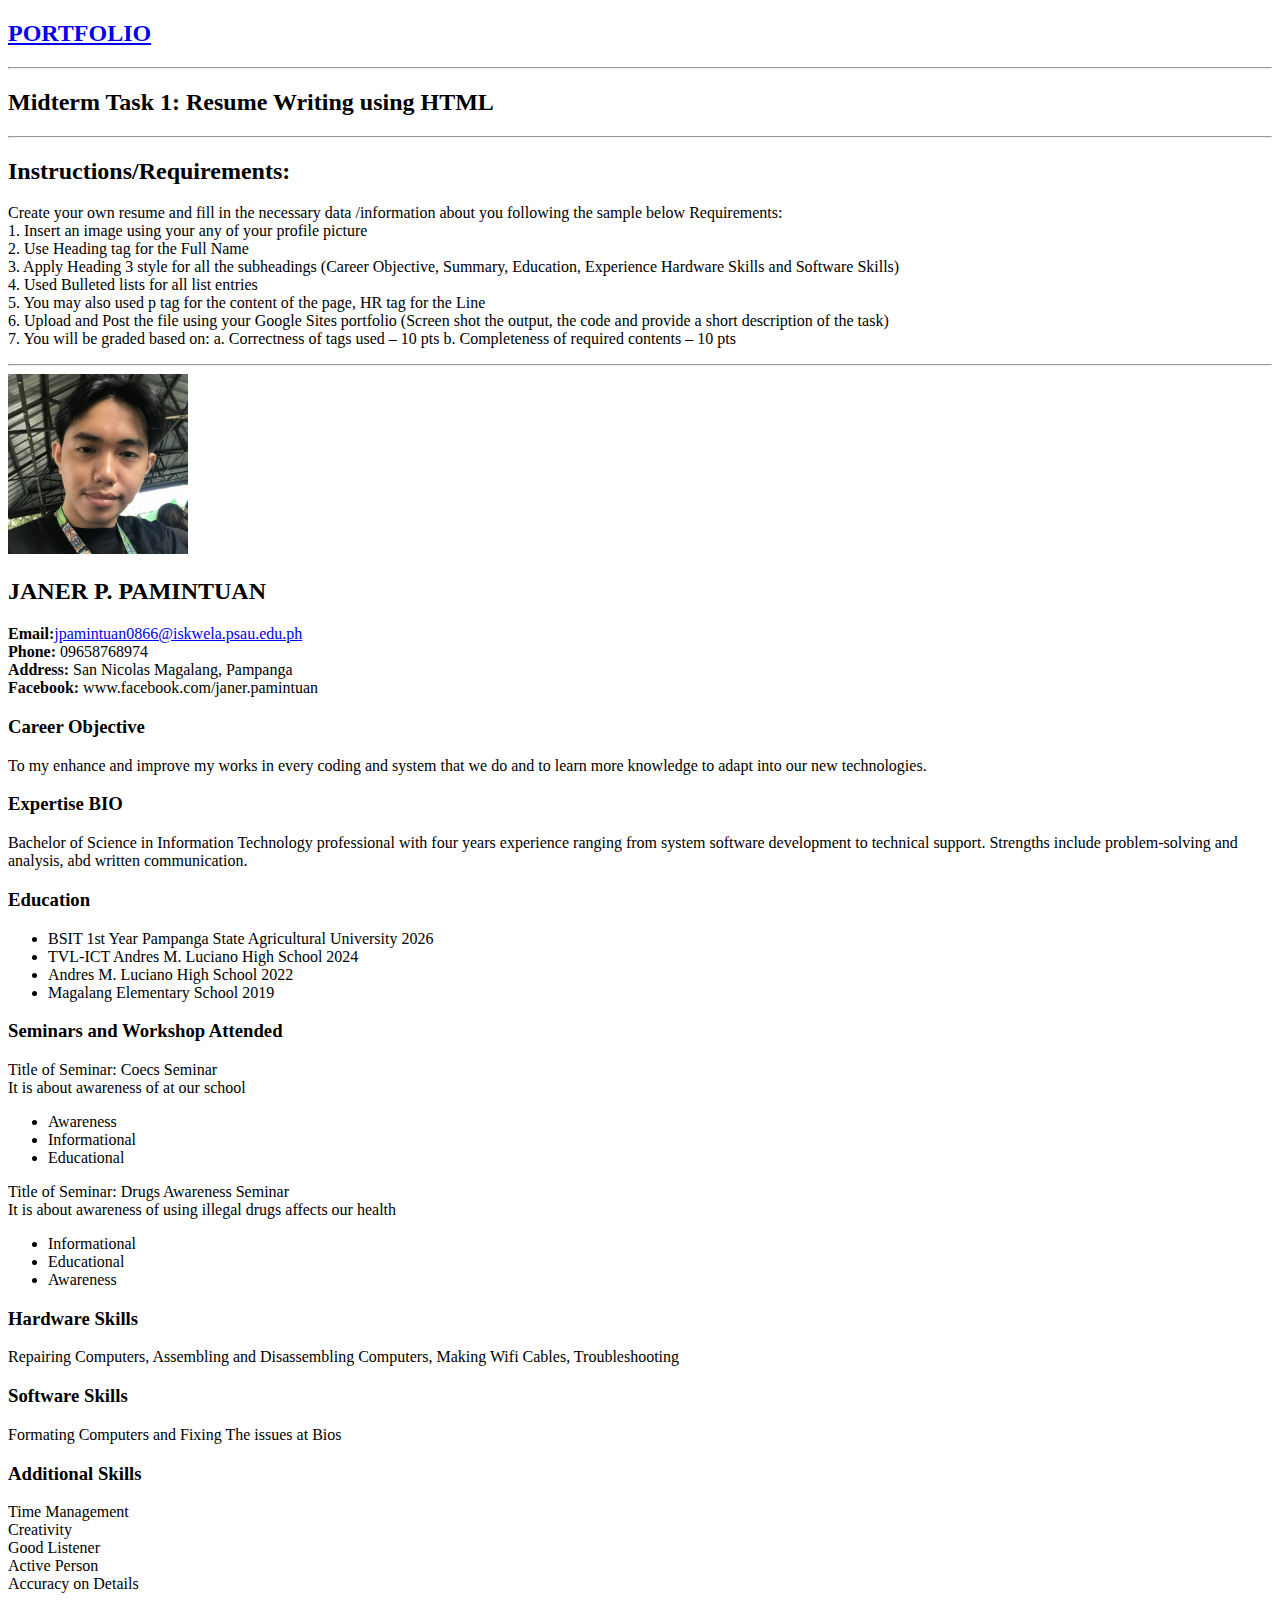
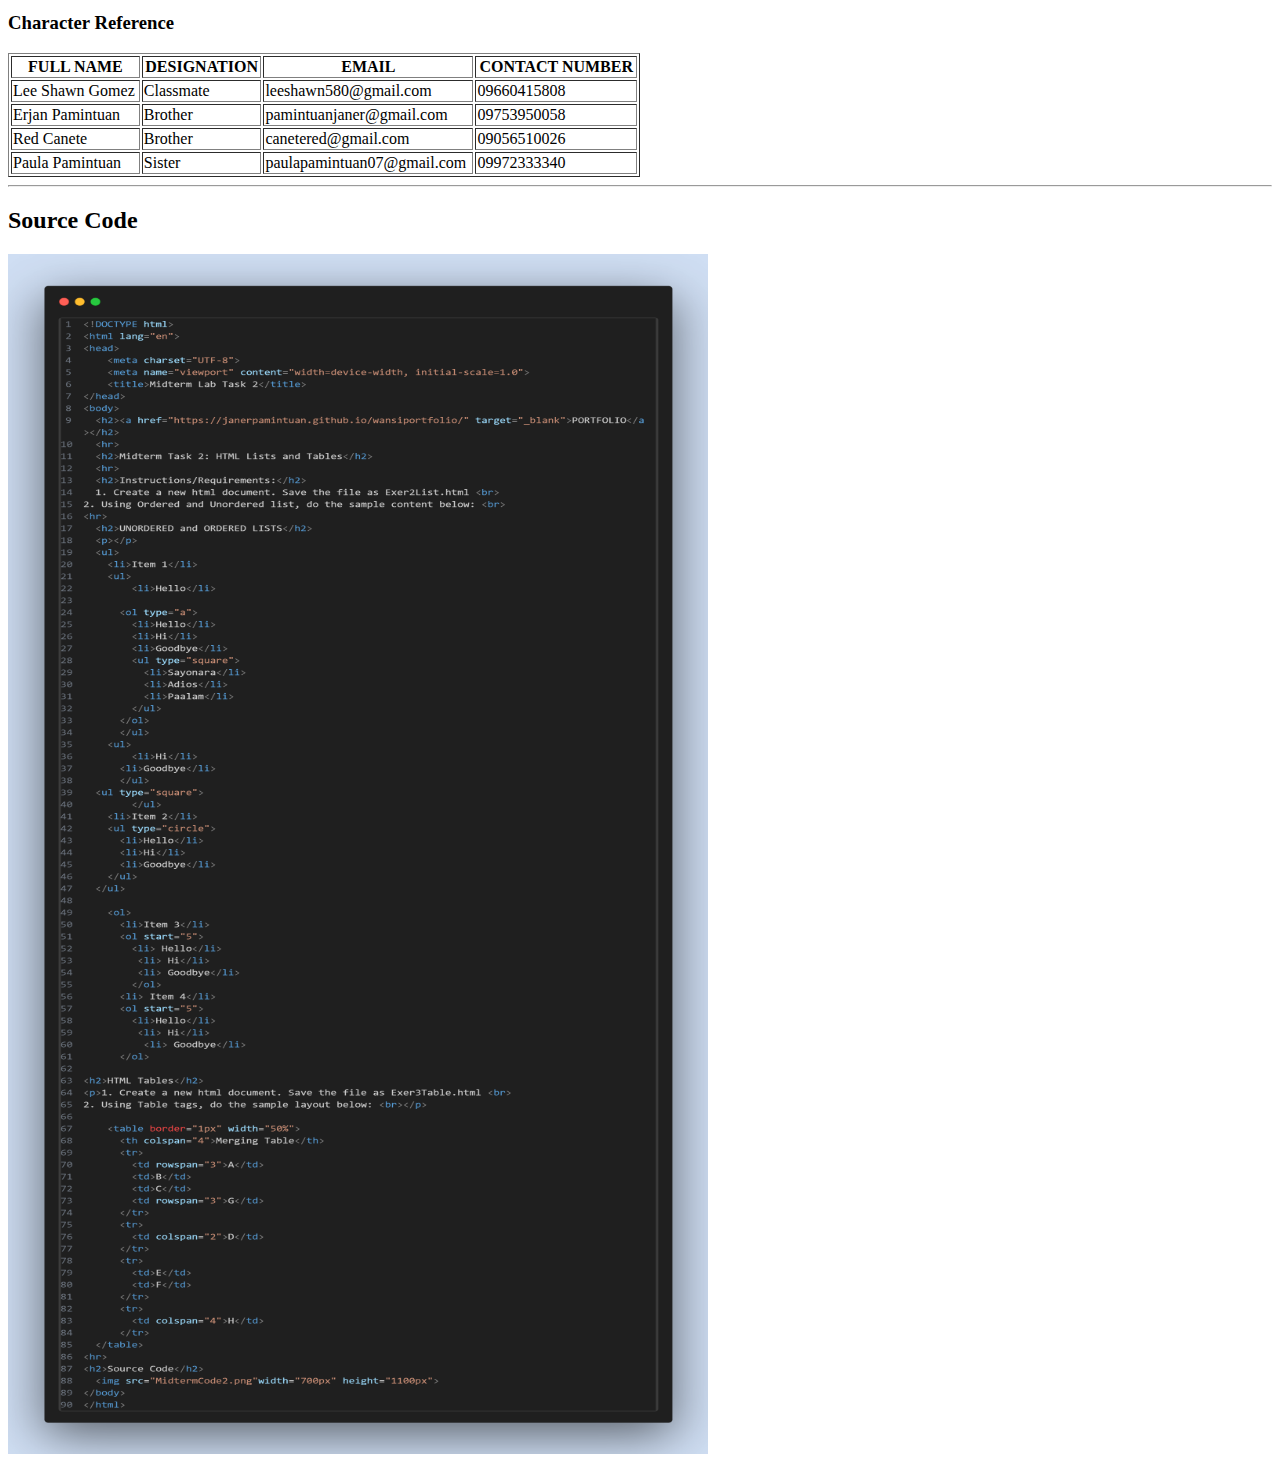
<file: Midterm Lab Tasks/Midterm Lab Task 1.html>
<!DOCTYPE html>
<html lang="en">
<head>
    <meta charset="UTF-8">
    <meta name="viewport" content="width=device-width, initial-scale=1.0">
    <title>Midterm Lab Task 1</title>
</head>
<body>
  <h2><a href="https://janerpamintuan.github.io/wansiportfolio/" target="_blank">PORTFOLIO</a></h2>
  <hr>
  <h2>Midterm Task 1: Resume Writing using HTML</h2>
  <hr>
  <h2>Instructions/Requirements:</h2>
  <p>Create your own resume and fill in the necessary data /information about you following the sample below
Requirements: <br>
1. Insert an image using your any of your profile picture <br>
2. Use Heading tag for the Full Name <br>
3. Apply Heading 3 style for all the subheadings (Career Objective, Summary, Education, Experience
Hardware Skills and Software Skills) <br>
4. Used Bulleted lists for all list entries <br>
5. You may also used p tag for the content of the page, HR tag for the Line <br>
6. Upload and Post the file using your Google Sites portfolio (Screen shot the output, the code and provide a short description of the
task) <br>
7. You will be graded based on:
a. Correctness of tags used – 10 pts
b. Completeness of required contents – 10 pts</p>
<hr>
    <img src="JanerProfile.jpg"width="180px" height="180px">
    <h2>JANER P. PAMINTUAN</h2>
  <p><b>Email:</b><a href="https://mail.google.com/mail/u/3/#inbox?compose=CllgCKCBkGWMSGGSqdWfjVXVtZpbjwzDgDRQtnmCjCNxtTrRNnsqZxlDkTRlMJzrchwKDdDxpwL" target="_blank">jpamintuan0866@iskwela.psau.edu.ph</a> <br>
    <b>Phone:</b> 09658768974 <br>
    <b>Address:</b> San Nicolas Magalang, Pampanga <br>
    <b>Facebook:</b> www.facebook.com/janer.pamintuan
  </p>
    <h3>Career Objective</h3>
  <p>To my enhance and improve my works in every coding and system that we do and to learn more knowledge to adapt into our new technologies.
  </p>
    <h3>Expertise BIO</h3>
  <p>Bachelor of Science in Information Technology professional with four years experience ranging from system software development to technical support. Strengths include problem-solving and analysis, abd written communication.</p>
    <h3>Education</h3>
    <ul type="round">
        <li>BSIT 1st Year Pampanga State Agricultural University 2026</li>
        <li>TVL-ICT Andres M. Luciano High School 2024</li>
        <li>Andres M. Luciano High School 2022 </li>
        <li>Magalang Elementary School 2019</li>
    </ul>
    <h3>Seminars and Workshop Attended</h3>
    <p>Title of Seminar: Coecs Seminar <br>
      It is about awareness of at our school
    <ul type="round">
      <li>Awareness</li>
      <li>Informational</li>
      <li>Educational</li>
    </ul>
     <p>Title of Seminar: Drugs Awareness Seminar <br>
      It is about awareness of using illegal drugs affects our health
    <ul type="round">
      <li>Informational</li>
      <li>Educational</li>
      <li>Awareness</li>
    </ul>
      <h3>Hardware Skills</h3>
      Repairing Computers, Assembling and Disassembling Computers, Making Wifi Cables, Troubleshooting
      <h3>Software Skills</h3>
      Formating Computers and Fixing The issues at Bios
      <h3>Additional Skills</h3>
      <p>
        Time Management <br>
        Creativity <br>
        Good Listener <br>
        Active Person <br>
        Accuracy on Details<br>
        </p>
    <h3>Character Reference</h3>
  <table border="1px" width="50%">
    <th colspan="1">FULL NAME</th>
    <th colspan="1">DESIGNATION</th>
    <th colspan="1">EMAIL</th>
    <th colspan="1">CONTACT NUMBER</th>
    <tr>
      <td>Lee Shawn Gomez</td> 
      <td>Classmate</td>
      <td>leeshawn580@gmail.com</td> 
      <td>09660415808</td>
    </tr>
    
    <tr>
      <td>Erjan Pamintuan</td>
      <td>Brother</td>
      <td>pamintuanjaner@gmail.com</td>
      <td>09753950058</td>
    </tr>
    <tr>
      <td>Red Canete</td> 
      <td>Brother</td>
      <td>canetered@gmail.com</td> 
      <td>09056510026</td>
    </tr>
    <tr>
      <td>Paula Pamintuan</td> 
      <td>Sister</td>
      <td>paulapamintuan07@gmail.com</td> 
      <td>09972333340</td>
    </tr>
  </table>
  <hr>
  <h2>Source Code</h2>
  <img src="MidtermCode1.png"width="700px" height="1200px">
</file>
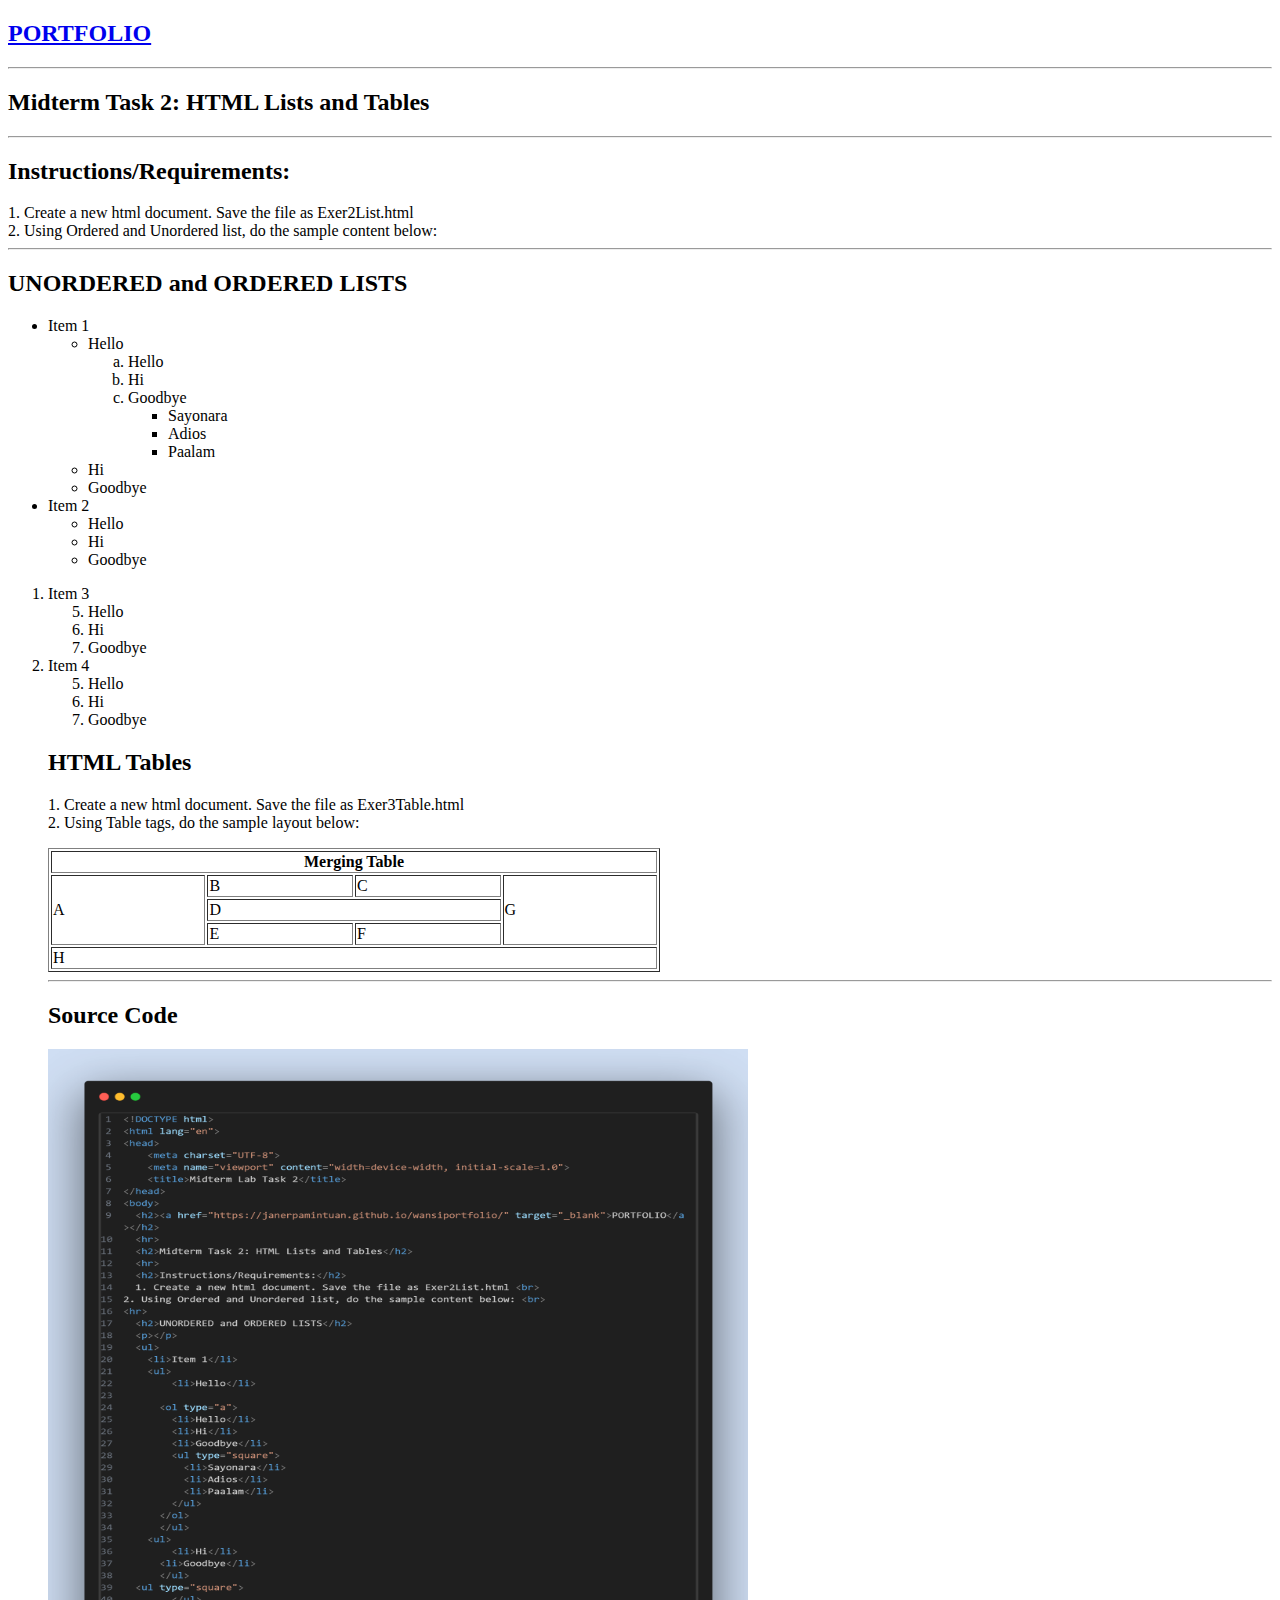
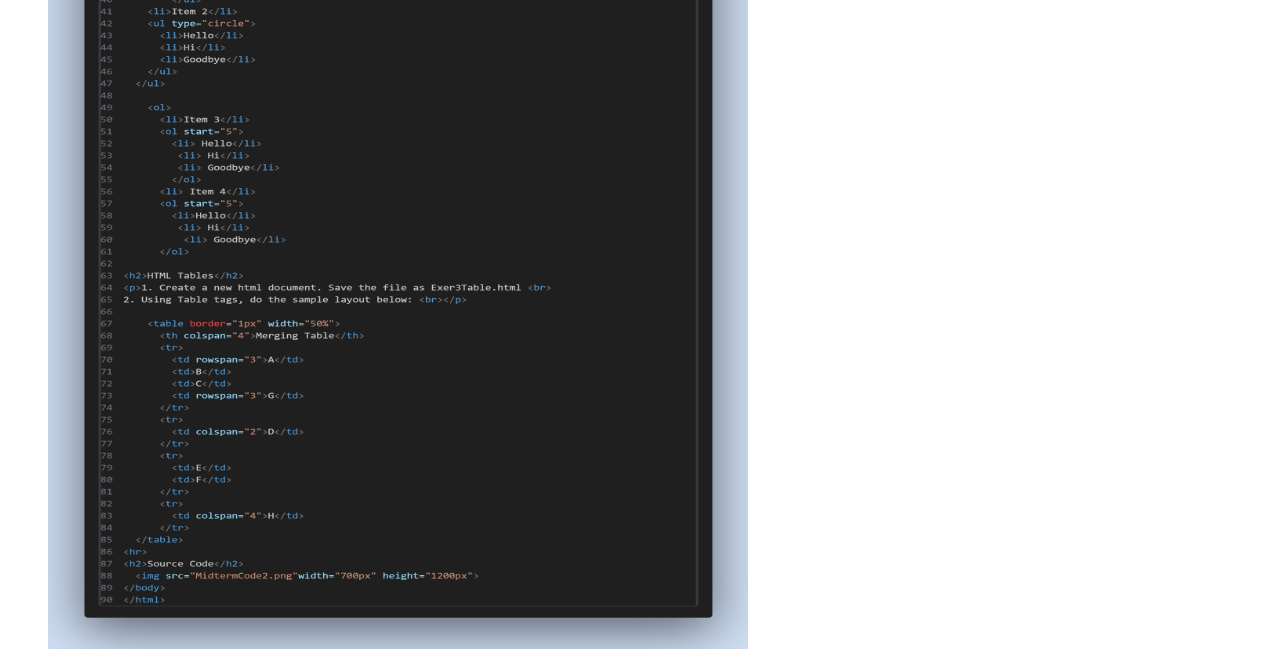
<file: Midterm Lab Tasks/Midterm Lab Task 2.html>
<!DOCTYPE html>
<html lang="en">
<head>
    <meta charset="UTF-8">
    <meta name="viewport" content="width=device-width, initial-scale=1.0">
    <title>Midterm Lab Task 2</title>
</head>
<body>
  <h2><a href="https://janerpamintuan.github.io/wansiportfolio/" target="_blank">PORTFOLIO</a></h2>
  <hr>
  <h2>Midterm Task 2: HTML Lists and Tables</h2>
  <hr>
  <h2>Instructions/Requirements:</h2>
  1. Create a new html document. Save the file as Exer2List.html <br>
2. Using Ordered and Unordered list, do the sample content below: <br>
<hr>
  <h2>UNORDERED and ORDERED LISTS</h2>
  <p></p>
  <ul>
    <li>Item 1</li>
    <ul>
        <li>Hello</li>
     
      <ol type="a">
        <li>Hello</li>
        <li>Hi</li>
        <li>Goodbye</li>
        <ul type="square">
          <li>Sayonara</li>
          <li>Adios</li>
          <li>Paalam</li>
        </ul>
      </ol>
      </ul>
    <ul>
        <li>Hi</li>
      <li>Goodbye</li>
      </ul>
  <ul type="square">
        </ul>
    <li>Item 2</li>
    <ul type="circle">
      <li>Hello</li>
      <li>Hi</li>
      <li>Goodbye</li>
    </ul>
  </ul>
  
    <ol>
      <li>Item 3</li>
      <ol start="5">
        <li> Hello</li>
         <li> Hi</li>
         <li> Goodbye</li>
        </ol>
      <li> Item 4</li>
      <ol start="5">
        <li>Hello</li>
         <li> Hi</li>
          <li> Goodbye</li>
      </ol>
      
<h2>HTML Tables</h2>
<p>1. Create a new html document. Save the file as Exer3Table.html <br>
2. Using Table tags, do the sample layout below: <br></p>

    <table border="1px" width="50%">
      <th colspan="4">Merging Table</th>
      <tr>
        <td rowspan="3">A</td>
        <td>B</td>
        <td>C</td>
        <td rowspan="3">G</td>
      </tr>
      <tr>
        <td colspan="2">D</td>
      </tr>
      <tr>
        <td>E</td>
        <td>F</td>
      </tr>
      <tr>
        <td colspan="4">H</td>
      </tr>
  </table>
<hr>
<h2>Source Code</h2>
  <img src="MidtermCode2.png"width="700px" height="1200px">
</body>
</html>
</file>
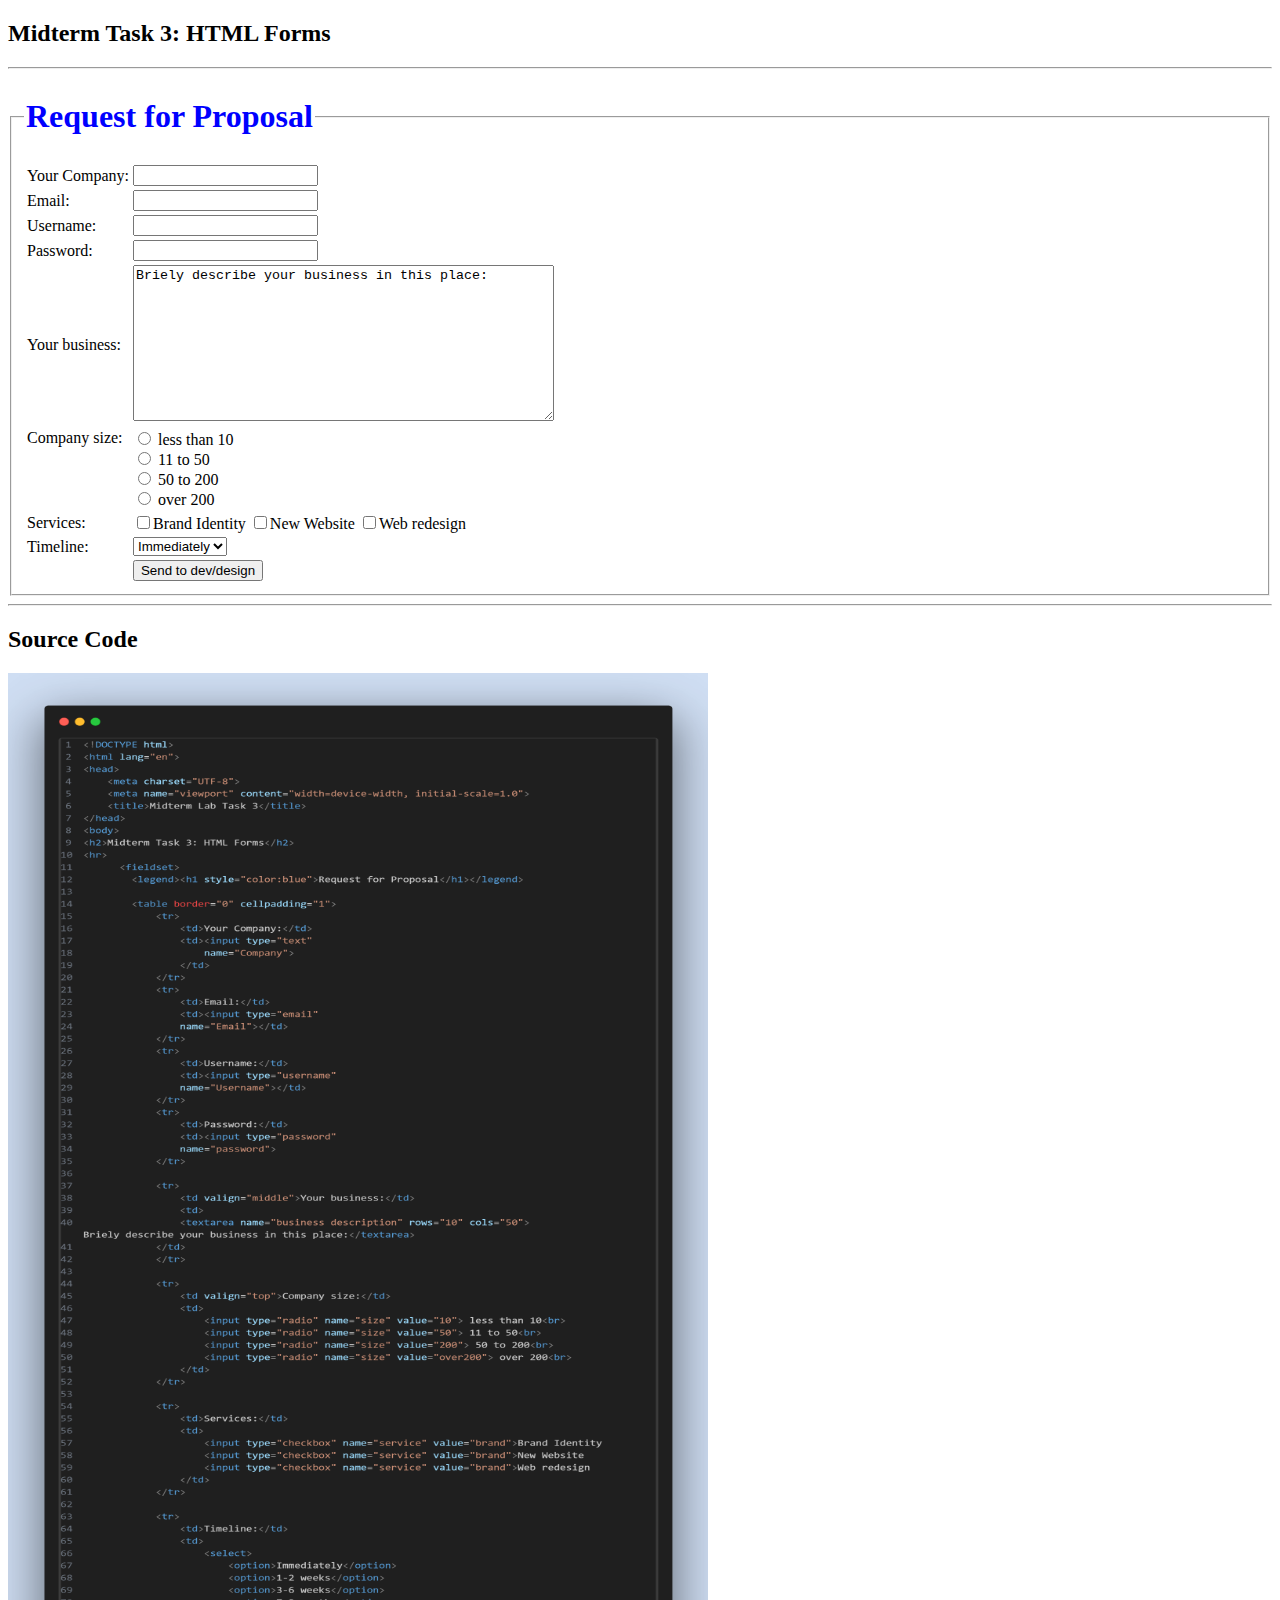
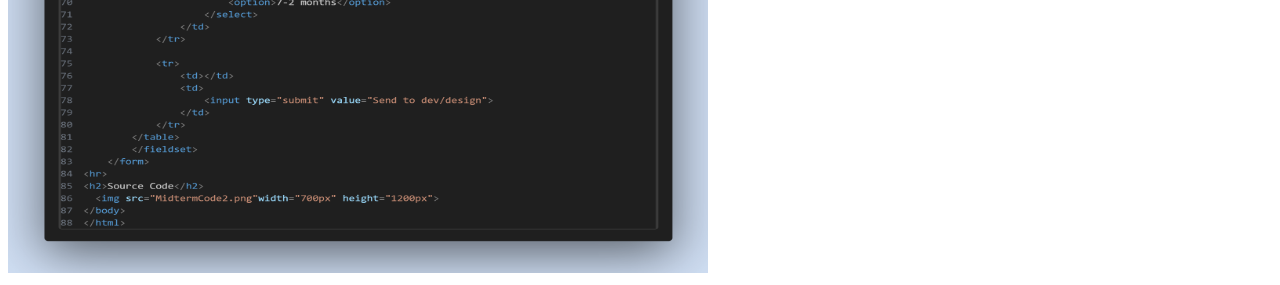
<file: Midterm Lab Tasks/Midterm Lab Task 3.html>
<!DOCTYPE html>
<html lang="en">
<head>
    <meta charset="UTF-8">
    <meta name="viewport" content="width=device-width, initial-scale=1.0">
    <title>Midterm Lab Task 3</title>
</head>
<body>
<h2>Midterm Task 3: HTML Forms</h2>
<hr>
      <fieldset>
        <legend><h1 style="color:blue">Request for Proposal</h1></legend>

        <table border="0" cellpadding="1">
            <tr>
                <td>Your Company:</td>
                <td><input type="text"
                    name="Company">
                </td>
            </tr>
            <tr>
                <td>Email:</td>
                <td><input type="email"
                name="Email"></td>
            </tr>
            <tr>
                <td>Username:</td>
                <td><input type="username"
                name="Username"></td>
            </tr>
            <tr>
                <td>Password:</td>
                <td><input type="password"
                name="password">
            </tr>

            <tr>
                <td valign="middle">Your business:</td>
                <td>
                <textarea name="business description" rows="10" cols="50">Briely describe your business in this place:</textarea>
            </td>
            </tr>

            <tr>
                <td valign="top">Company size:</td>
                <td>
                    <input type="radio" name="size" value="10"> less than 10<br>
                    <input type="radio" name="size" value="50"> 11 to 50<br> 
                    <input type="radio" name="size" value="200"> 50 to 200<br>
                    <input type="radio" name="size" value="over200"> over 200<br>
                </td>
            </tr>

            <tr>
                <td>Services:</td>
                <td>
                    <input type="checkbox" name="service" value="brand">Brand Identity
                    <input type="checkbox" name="service" value="brand">New Website
                    <input type="checkbox" name="service" value="brand">Web redesign
                </td>
            </tr>

            <tr>
                <td>Timeline:</td>
                <td>
                    <select>
                        <option>Immediately</option>
                        <option>1-2 weeks</option>
                        <option>3-6 weeks</option>
                        <option>7-2 months</option>
                    </select>
                </td>
            </tr>

            <tr>
                <td></td>
                <td>
                    <input type="submit" value="Send to dev/design">
                </td>
            </tr>
        </table>
        </fieldset>
    </form>
<hr>
<h2>Source Code</h2>
  <img src="MidtermCode3.png"width="700px" height="1200px">
</body>
</html>
</file>
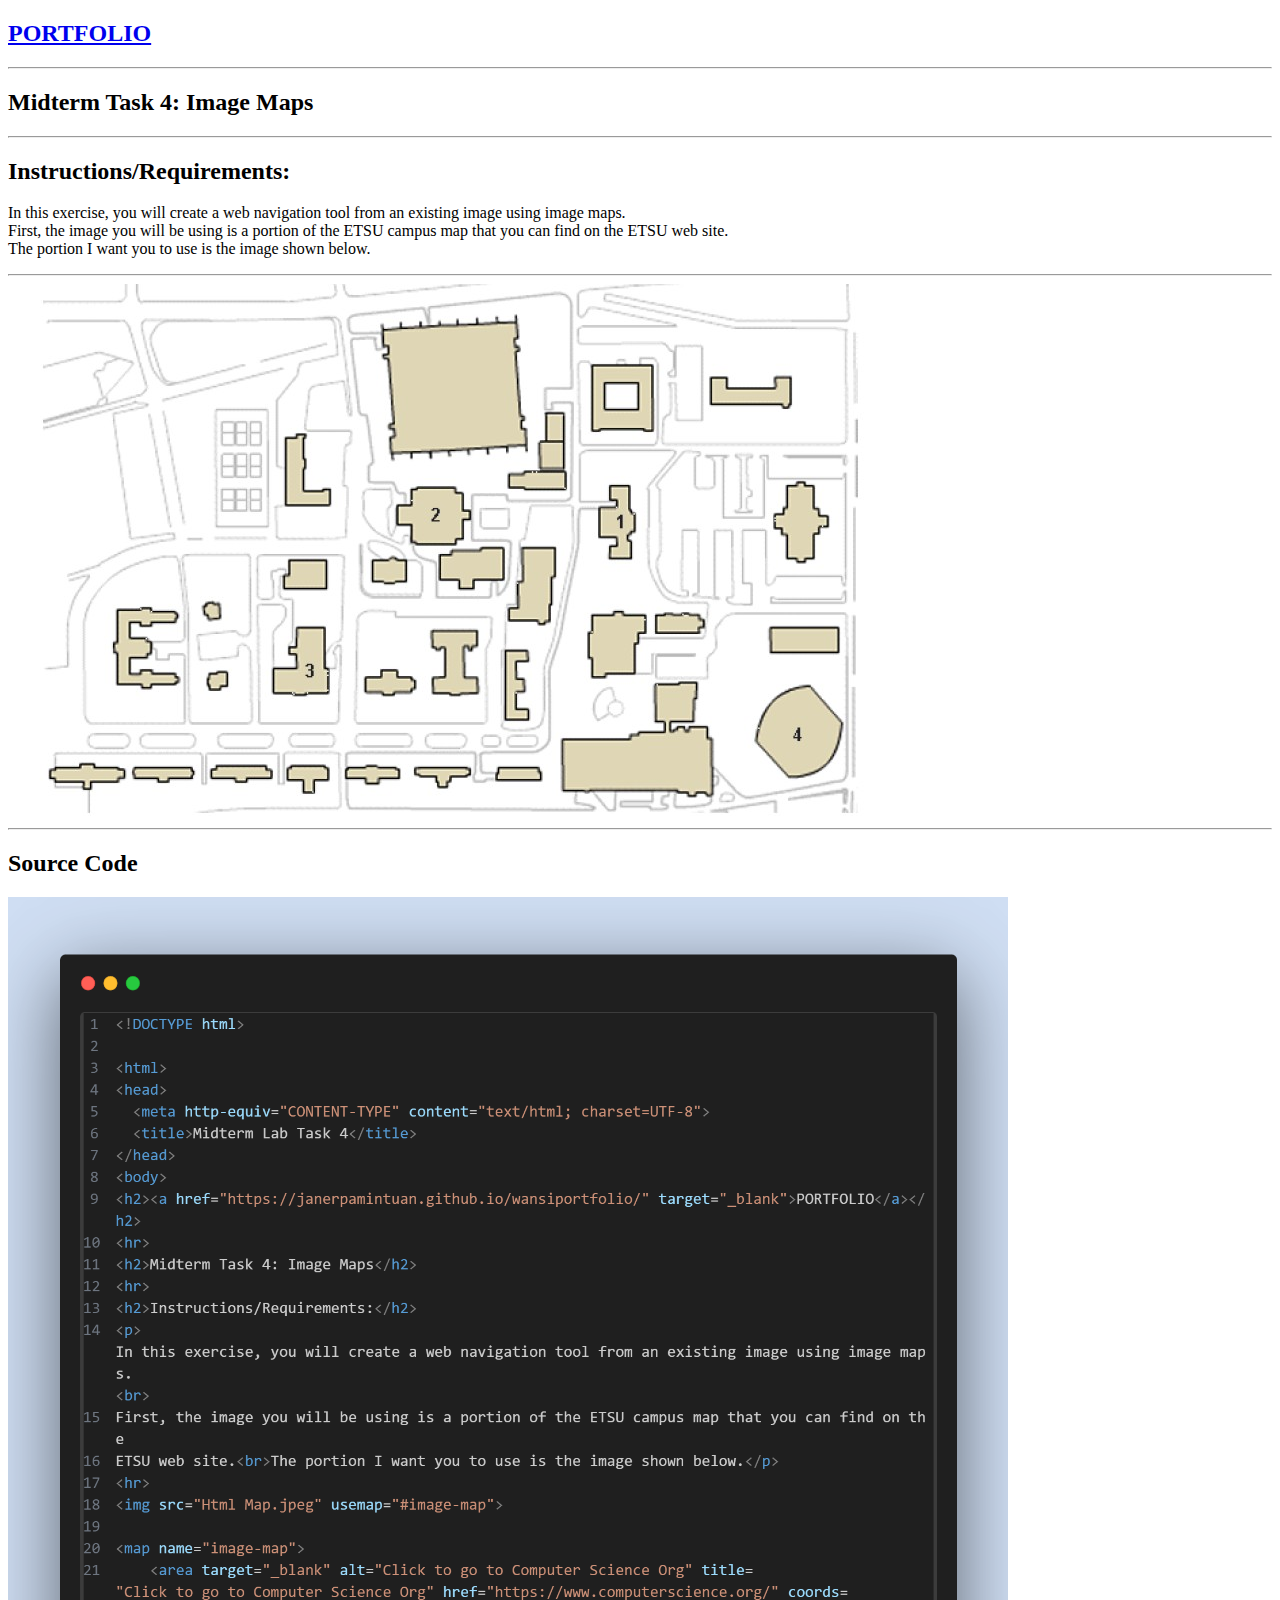
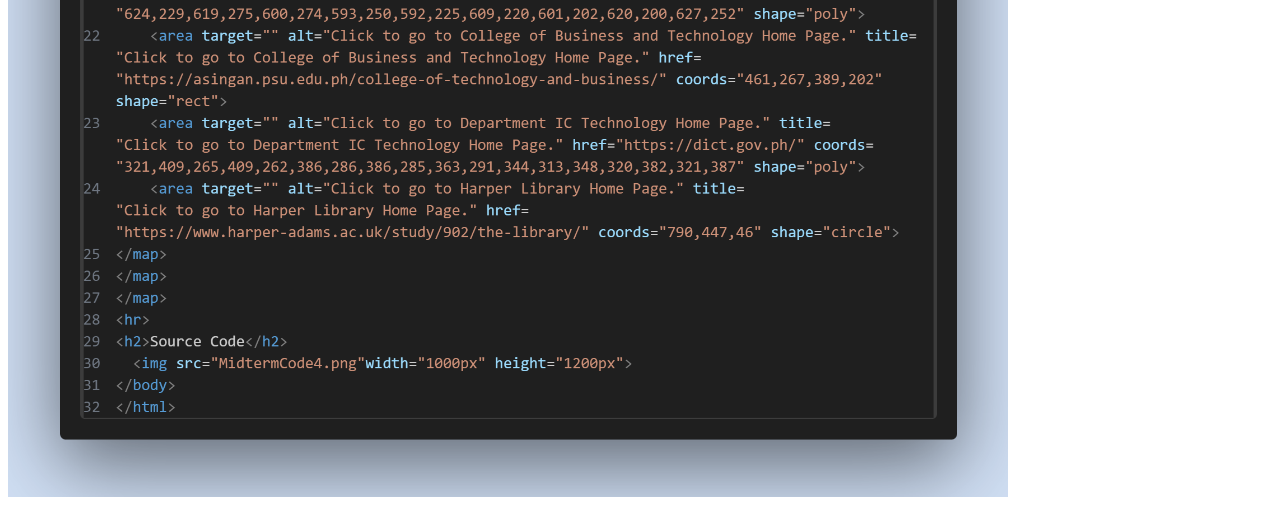
<file: Midterm Lab Tasks/Midterm Lab Task 4.html>
<!DOCTYPE html>

<html>
<head>
  <meta http-equiv="CONTENT-TYPE" content="text/html; charset=UTF-8">
  <title>Midterm Lab Task 4</title>
</head>
<body>
<h2><a href="https://janerpamintuan.github.io/wansiportfolio/" target="_blank">PORTFOLIO</a></h2>
<hr>
<h2>Midterm Task 4: Image Maps</h2>
<hr>
<h2>Instructions/Requirements:</h2>
<p>In this exercise, you will create a web navigation tool from an existing image using image maps. <br>
First, the image you will be using is a portion of the ETSU campus map that you can find on the
ETSU web site.<br>The portion I want you to use is the image shown below.</p>
<hr>
<img src="Html Map.jpeg" usemap="#image-map">

<map name="image-map">
    <area target="_blank" alt="Click to go to Computer Science Org" title="Click to go to Computer Science Org" href="https://www.computerscience.org/" coords="624,229,619,275,600,274,593,250,592,225,609,220,601,202,620,200,627,252" shape="poly">
    <area target="" alt="Click to go to College of Business and Technology Home Page." title="Click to go to College of Business and Technology Home Page." href="https://asingan.psu.edu.ph/college-of-technology-and-business/" coords="461,267,389,202" shape="rect">
    <area target="" alt="Click to go to Department IC Technology Home Page." title="Click to go to Department IC Technology Home Page." href="https://dict.gov.ph/" coords="321,409,265,409,262,386,286,386,285,363,291,344,313,348,320,382,321,387" shape="poly">
    <area target="" alt="Click to go to Harper Library Home Page." title="Click to go to Harper Library Home Page." href="https://www.harper-adams.ac.uk/study/902/the-library/" coords="790,447,46" shape="circle">
</map>
</map>
</map>
<hr>
<h2>Source Code</h2>
  <img src="MidtermCode4.png"width="1000px" height="1200px">
</body>
</html>
</file>
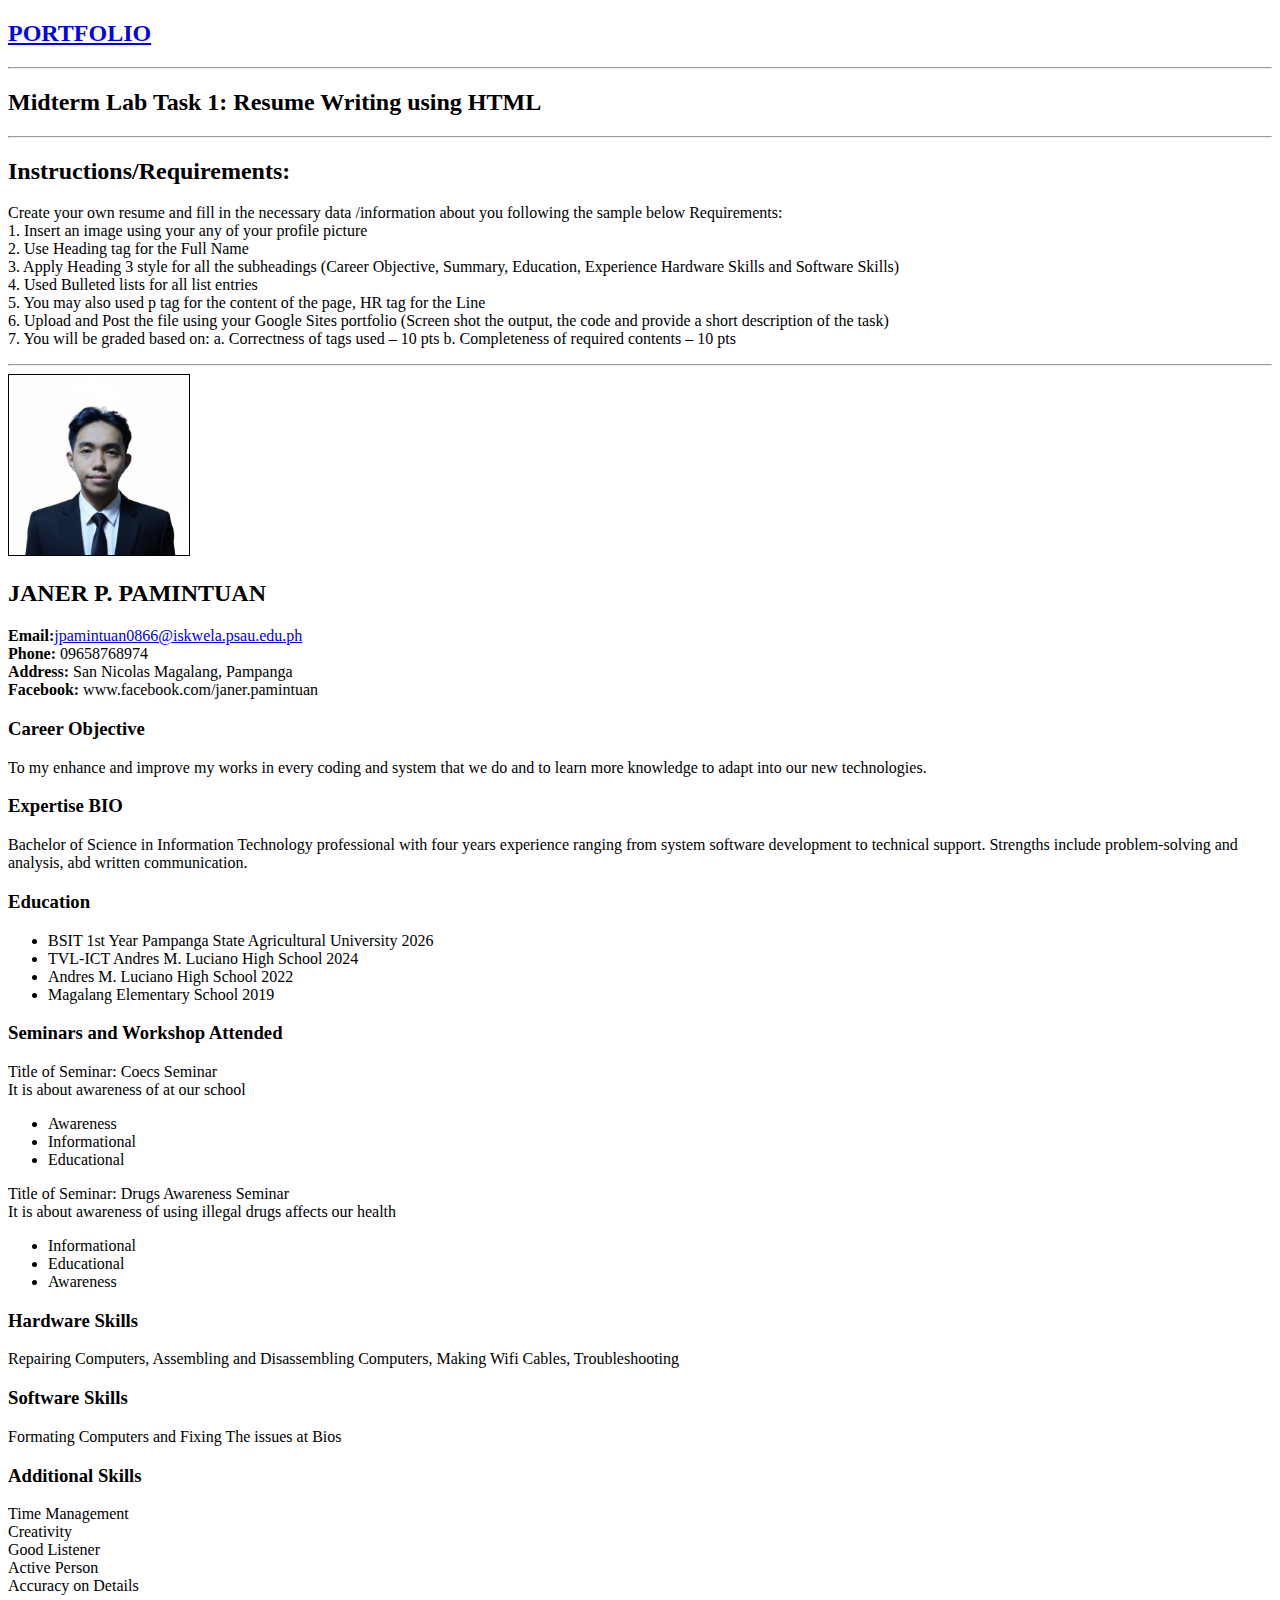
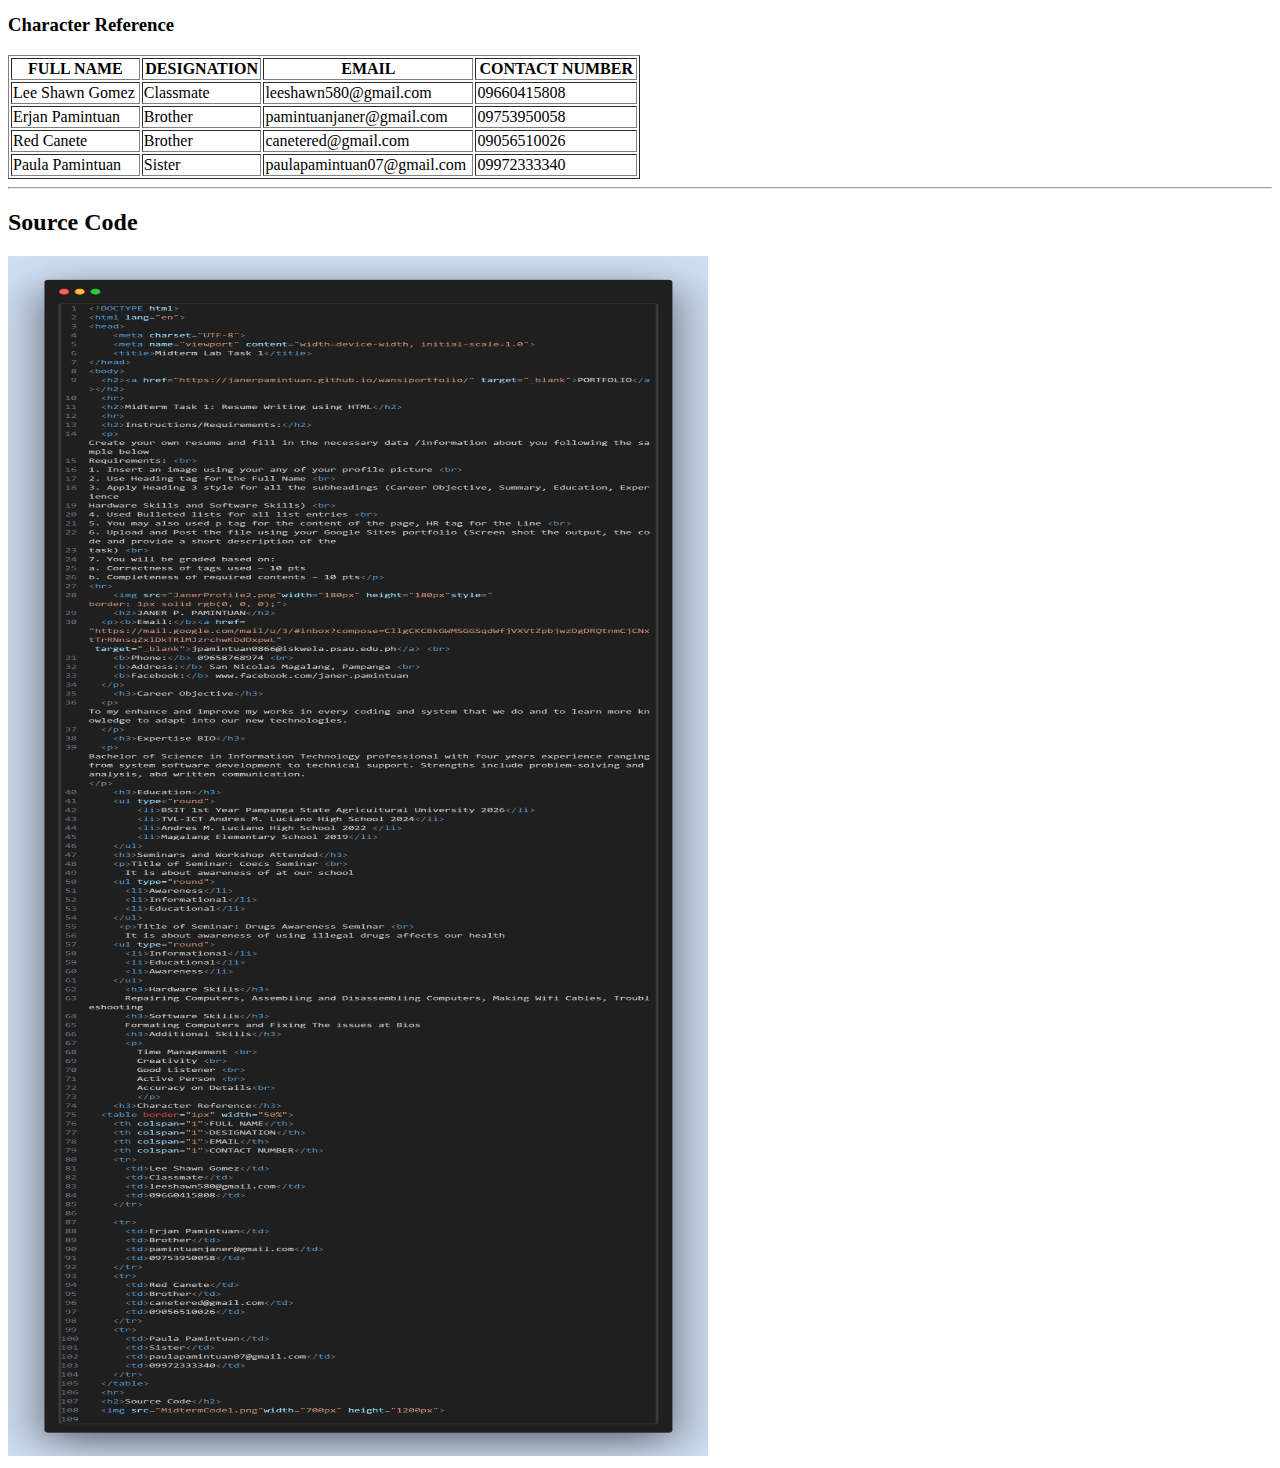
<file: Midterm Lab Tasks/MLT1/Midterm Lab Task 1.html>
<!DOCTYPE html>
<html lang="en">
<head>
    <meta charset="UTF-8">
    <meta name="viewport" content="width=device-width, initial-scale=1.0">
    <title>Midterm Lab Task 1</title>
</head>
<body>
  <h2><a href="https://janerpamintuan.github.io/wansiportfolio/" target="_blank">PORTFOLIO</a></h2>
  <hr>
  <h2>Midterm Lab Task 1: Resume Writing using HTML</h2>
  <hr>
  <h2>Instructions/Requirements:</h2>
  <p>Create your own resume and fill in the necessary data /information about you following the sample below
Requirements: <br>
1. Insert an image using your any of your profile picture <br>
2. Use Heading tag for the Full Name <br>
3. Apply Heading 3 style for all the subheadings (Career Objective, Summary, Education, Experience
Hardware Skills and Software Skills) <br>
4. Used Bulleted lists for all list entries <br>
5. You may also used p tag for the content of the page, HR tag for the Line <br>
6. Upload and Post the file using your Google Sites portfolio (Screen shot the output, the code and provide a short description of the
task) <br>
7. You will be graded based on:
a. Correctness of tags used – 10 pts
b. Completeness of required contents – 10 pts</p>
<hr>
    <img src="JanerProfile2.png"width="180px" height="180px"style="border: 1px solid rgb(0, 0, 0);">
    <h2>JANER P. PAMINTUAN</h2>
  <p><b>Email:</b><a href="https://mail.google.com/mail/u/3/#inbox?compose=CllgCKCBkGWMSGGSqdWfjVXVtZpbjwzDgDRQtnmCjCNxtTrRNnsqZxlDkTRlMJzrchwKDdDxpwL" target="_blank">jpamintuan0866@iskwela.psau.edu.ph</a> <br>
    <b>Phone:</b> 09658768974 <br>
    <b>Address:</b> San Nicolas Magalang, Pampanga <br>
    <b>Facebook:</b> www.facebook.com/janer.pamintuan
  </p>
    <h3>Career Objective</h3>
  <p>To my enhance and improve my works in every coding and system that we do and to learn more knowledge to adapt into our new technologies.
  </p>
    <h3>Expertise BIO</h3>
  <p>Bachelor of Science in Information Technology professional with four years experience ranging from system software development to technical support. Strengths include problem-solving and analysis, abd written communication.</p>
    <h3>Education</h3>
    <ul type="round">
        <li>BSIT 1st Year Pampanga State Agricultural University 2026</li>
        <li>TVL-ICT Andres M. Luciano High School 2024</li>
        <li>Andres M. Luciano High School 2022 </li>
        <li>Magalang Elementary School 2019</li>
    </ul>
    <h3>Seminars and Workshop Attended</h3>
    <p>Title of Seminar: Coecs Seminar <br>
      It is about awareness of at our school
    <ul type="round">
      <li>Awareness</li>
      <li>Informational</li>
      <li>Educational</li>
    </ul>
     <p>Title of Seminar: Drugs Awareness Seminar <br>
      It is about awareness of using illegal drugs affects our health
    <ul type="round">
      <li>Informational</li>
      <li>Educational</li>
      <li>Awareness</li>
    </ul>
      <h3>Hardware Skills</h3>
      Repairing Computers, Assembling and Disassembling Computers, Making Wifi Cables, Troubleshooting
      <h3>Software Skills</h3>
      Formating Computers and Fixing The issues at Bios
      <h3>Additional Skills</h3>
      <p>
        Time Management <br>
        Creativity <br>
        Good Listener <br>
        Active Person <br>
        Accuracy on Details<br>
        </p>
    <h3>Character Reference</h3>
  <table border="1px" width="50%">
    <th colspan="1">FULL NAME</th>
    <th colspan="1">DESIGNATION</th>
    <th colspan="1">EMAIL</th>
    <th colspan="1">CONTACT NUMBER</th>
    <tr>
      <td>Lee Shawn Gomez</td> 
      <td>Classmate</td>
      <td>leeshawn580@gmail.com</td> 
      <td>09660415808</td>
    </tr>
    
    <tr>
      <td>Erjan Pamintuan</td>
      <td>Brother</td>
      <td>pamintuanjaner@gmail.com</td>
      <td>09753950058</td>
    </tr>
    <tr>
      <td>Red Canete</td> 
      <td>Brother</td>
      <td>canetered@gmail.com</td> 
      <td>09056510026</td>
    </tr>
    <tr>
      <td>Paula Pamintuan</td> 
      <td>Sister</td>
      <td>paulapamintuan07@gmail.com</td> 
      <td>09972333340</td>
    </tr>
  </table>
  <hr>
  <h2>Source Code</h2>
  <img src="MidtermCode1.png"width="700px" height="1200px">
</file>
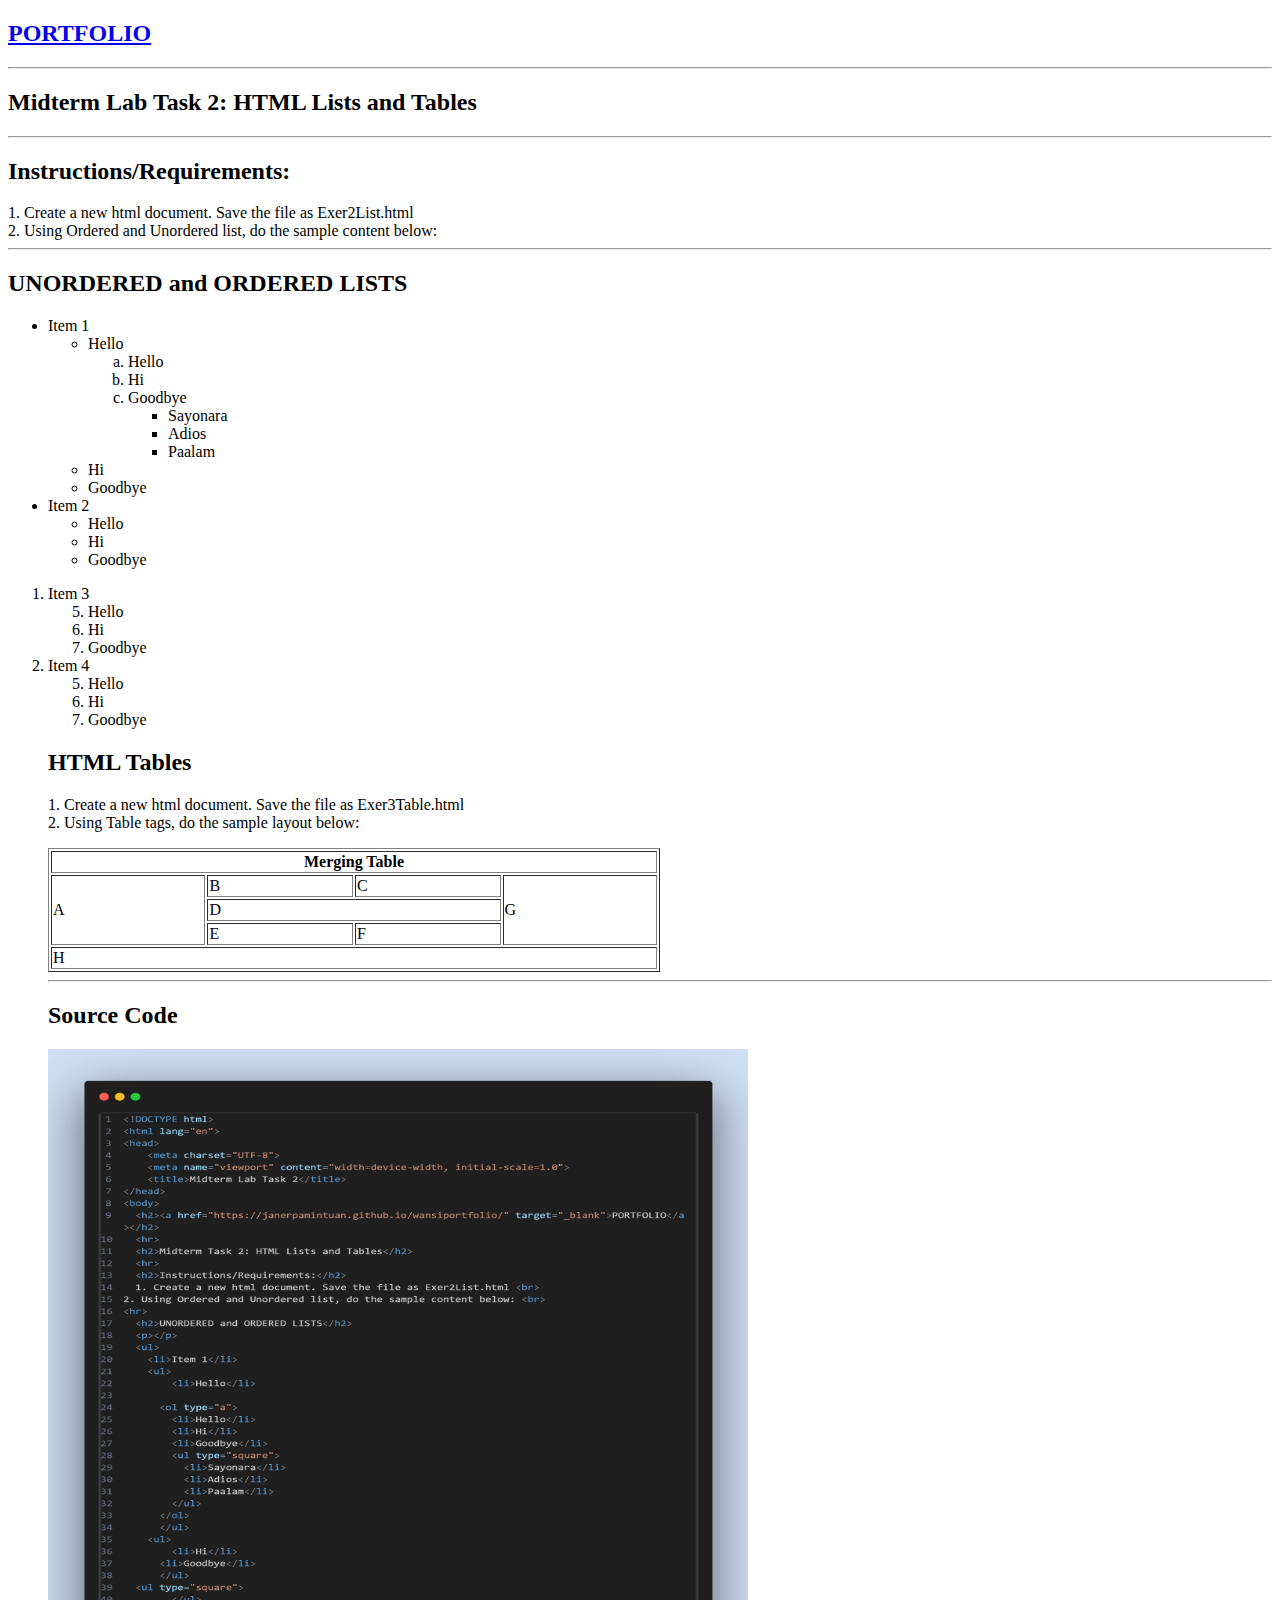
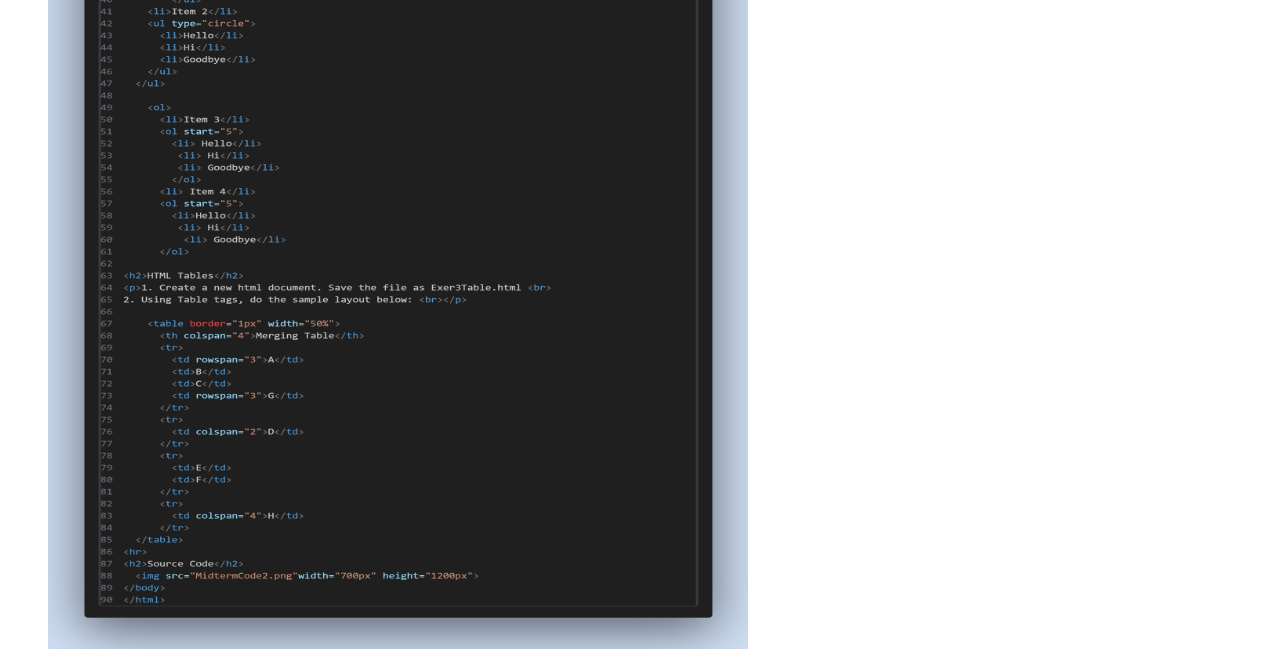
<file: Midterm Lab Tasks/MLT2/Midterm Lab Task 2.html>
<!DOCTYPE html>
<html lang="en">
<head>
    <meta charset="UTF-8">
    <meta name="viewport" content="width=device-width, initial-scale=1.0">
    <title>Midterm Lab Task 2</title>
</head>
<body>
  <h2><a href="https://janerpamintuan.github.io/wansiportfolio/" target="_blank">PORTFOLIO</a></h2>
  <hr>
  <h2>Midterm Lab Task 2: HTML Lists and Tables</h2>
  <hr>
  <h2>Instructions/Requirements:</h2>
  1. Create a new html document. Save the file as Exer2List.html <br>
2. Using Ordered and Unordered list, do the sample content below: <br>
<hr>
  <h2>UNORDERED and ORDERED LISTS</h2>
  <p></p>
  <ul>
    <li>Item 1</li>
    <ul>
        <li>Hello</li>
     
      <ol type="a">
        <li>Hello</li>
        <li>Hi</li>
        <li>Goodbye</li>
        <ul type="square">
          <li>Sayonara</li>
          <li>Adios</li>
          <li>Paalam</li>
        </ul>
      </ol>
      </ul>
    <ul>
        <li>Hi</li>
      <li>Goodbye</li>
      </ul>
  <ul type="square">
        </ul>
    <li>Item 2</li>
    <ul type="circle">
      <li>Hello</li>
      <li>Hi</li>
      <li>Goodbye</li>
    </ul>
  </ul>
  
    <ol>
      <li>Item 3</li>
      <ol start="5">
        <li> Hello</li>
         <li> Hi</li>
         <li> Goodbye</li>
        </ol>
      <li> Item 4</li>
      <ol start="5">
        <li>Hello</li>
         <li> Hi</li>
          <li> Goodbye</li>
      </ol>
      
<h2>HTML Tables</h2>
<p>1. Create a new html document. Save the file as Exer3Table.html <br>
2. Using Table tags, do the sample layout below: <br></p>

    <table border="1px" width="50%">
      <th colspan="4">Merging Table</th>
      <tr>
        <td rowspan="3">A</td>
        <td>B</td>
        <td>C</td>
        <td rowspan="3">G</td>
      </tr>
      <tr>
        <td colspan="2">D</td>
      </tr>
      <tr>
        <td>E</td>
        <td>F</td>
      </tr>
      <tr>
        <td colspan="4">H</td>
      </tr>
  </table>
<hr>
<h2>Source Code</h2>
  <img src="MidtermCode2.png"width="700px" height="1200px">
</body>
</html>
</file>
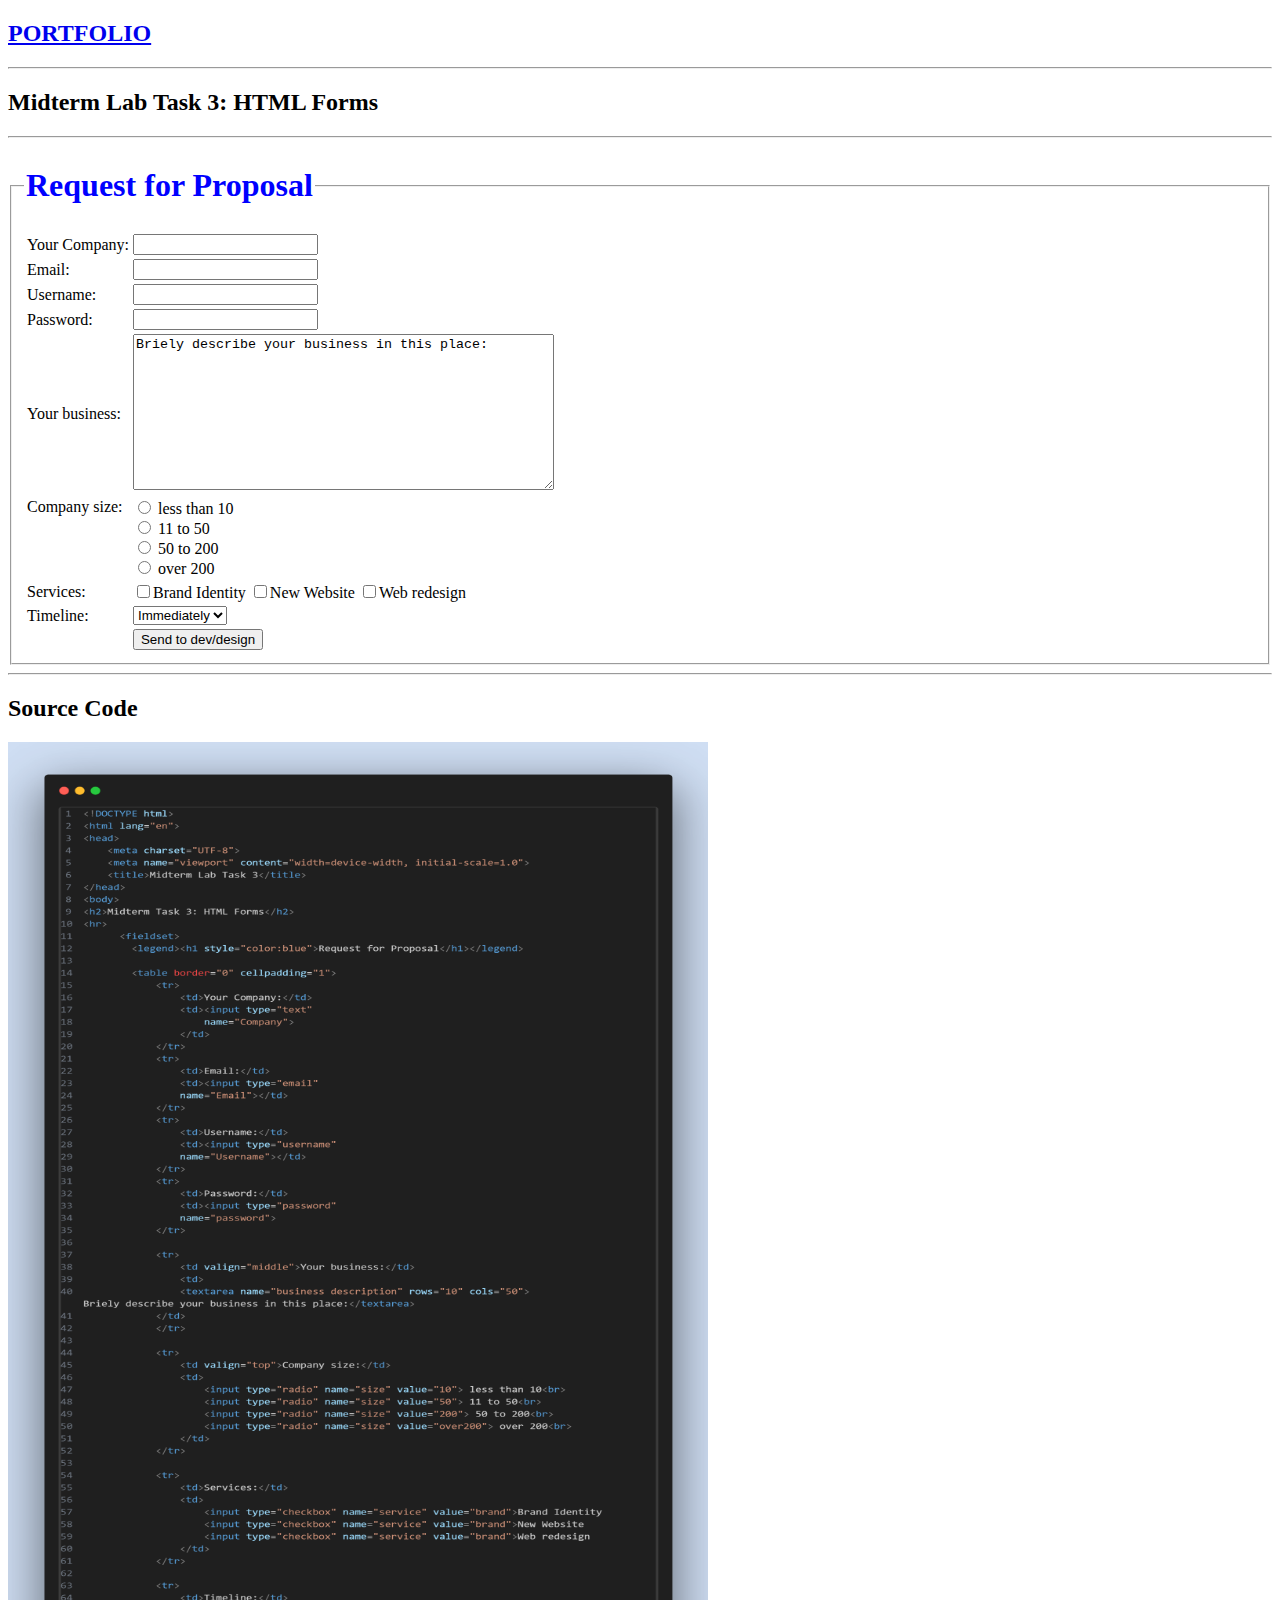
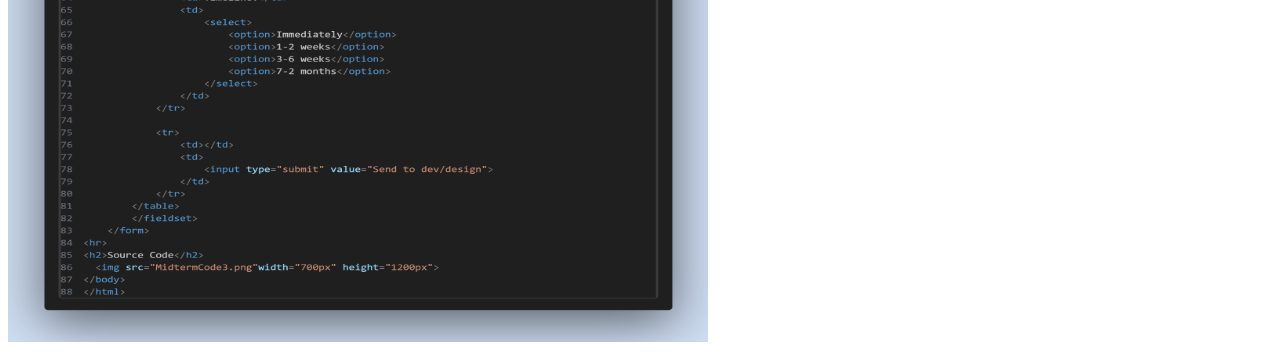
<file: Midterm Lab Tasks/MLT3/Midterm Lab Task 3.html>
<!DOCTYPE html>
<html lang="en">
<head>
    <meta charset="UTF-8">
    <meta name="viewport" content="width=device-width, initial-scale=1.0">
    <title>Midterm Lab Task 3</title>
</head>
<body>
<h2><a href="https://janerpamintuan.github.io/wansiportfolio/" target="_blank">PORTFOLIO</a></h2>
<hr>
<h2>Midterm Lab Task 3: HTML Forms</h2>
<hr>
      <fieldset>
        <legend><h1 style="color:blue">Request for Proposal</h1></legend>

        <table border="0" cellpadding="1">
            <tr>
                <td>Your Company:</td>
                <td><input type="text"
                    name="Company">
                </td>
            </tr>
            <tr>
                <td>Email:</td>
                <td><input type="email"
                name="Email"></td>
            </tr>
            <tr>
                <td>Username:</td>
                <td><input type="username"
                name="Username"></td>
            </tr>
            <tr>
                <td>Password:</td>
                <td><input type="password"
                name="password">
            </tr>

            <tr>
                <td valign="middle">Your business:</td>
                <td>
                <textarea name="business description" rows="10" cols="50">Briely describe your business in this place:</textarea>
            </td>
            </tr>

            <tr>
                <td valign="top">Company size:</td>
                <td>
                    <input type="radio" name="size" value="10"> less than 10<br>
                    <input type="radio" name="size" value="50"> 11 to 50<br> 
                    <input type="radio" name="size" value="200"> 50 to 200<br>
                    <input type="radio" name="size" value="over200"> over 200<br>
                </td>
            </tr>

            <tr>
                <td>Services:</td>
                <td>
                    <input type="checkbox" name="service" value="brand">Brand Identity
                    <input type="checkbox" name="service" value="brand">New Website
                    <input type="checkbox" name="service" value="brand">Web redesign
                </td>
            </tr>

            <tr>
                <td>Timeline:</td>
                <td>
                    <select>
                        <option>Immediately</option>
                        <option>1-2 weeks</option>
                        <option>3-6 weeks</option>
                        <option>7-2 months</option>
                    </select>
                </td>
            </tr>

            <tr>
                <td></td>
                <td>
                    <input type="submit" value="Send to dev/design">
                </td>
            </tr>
        </table>
        </fieldset>
    </form>
<hr>
<h2>Source Code</h2>
  <img src="MidtermCode3.png"width="700px" height="1200px">
</body>
</html>
</file>
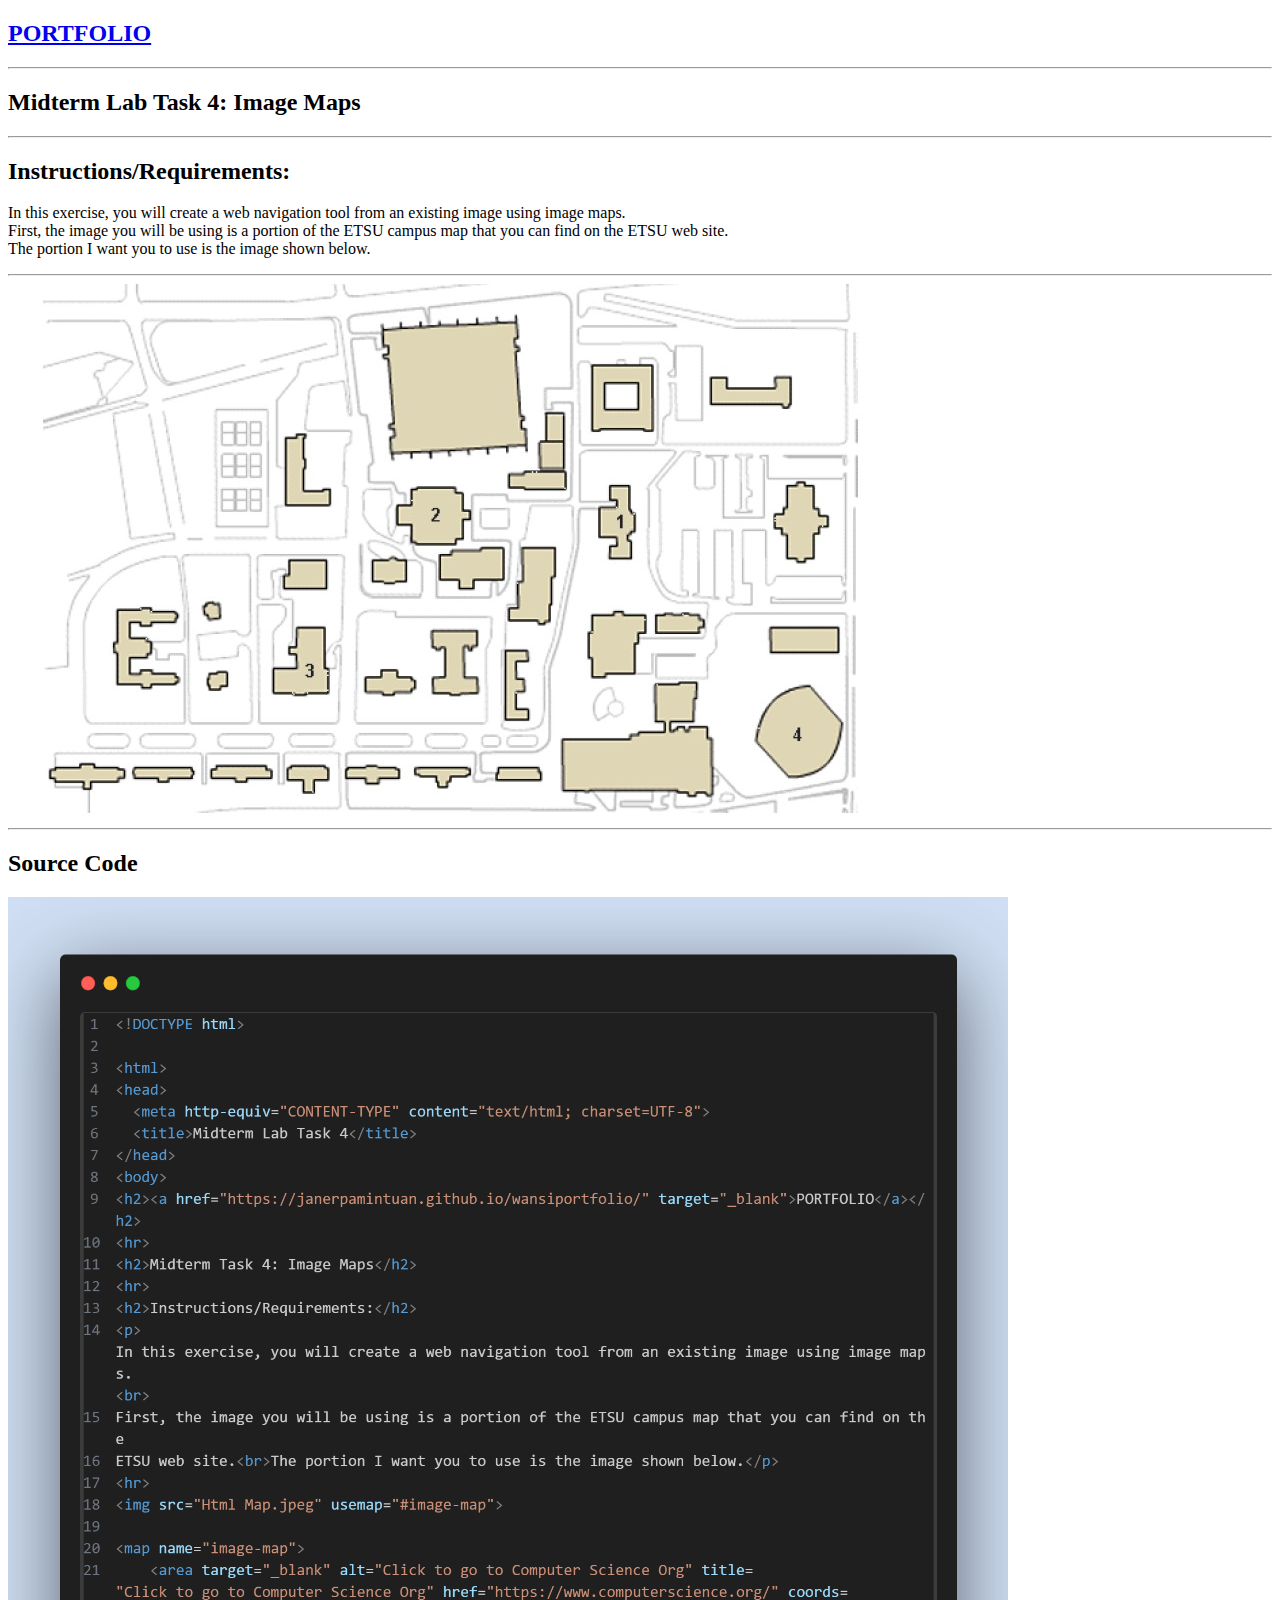
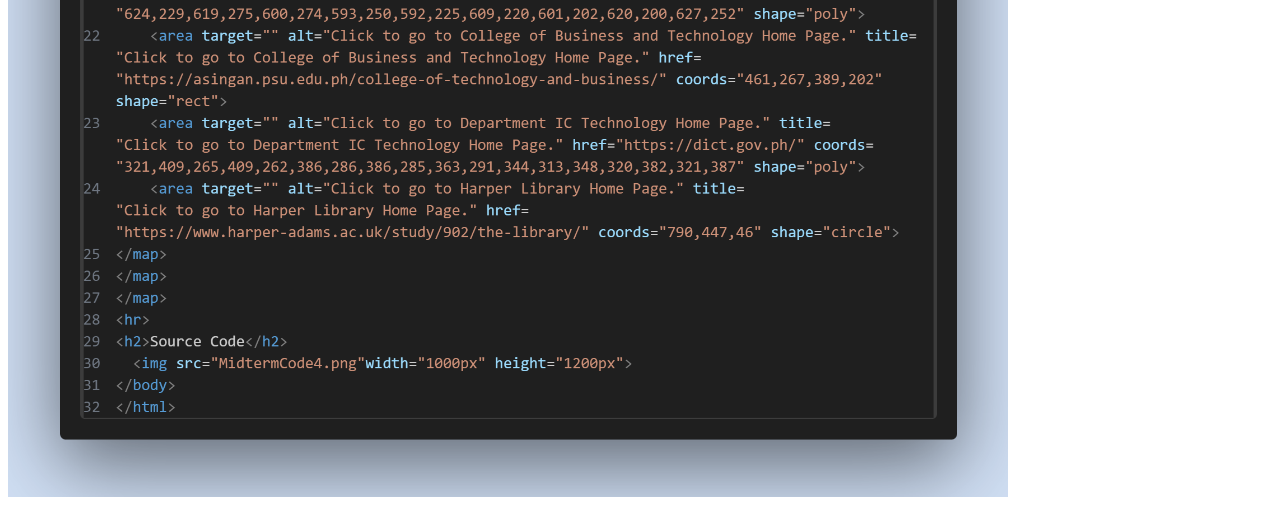
<file: Midterm Lab Tasks/MLT4/Midterm Lab Task 4.html>
<!DOCTYPE html>

<html>
<head>
  <meta http-equiv="CONTENT-TYPE" content="text/html; charset=UTF-8">
  <title>Midterm Lab Task 4</title>
</head>
<body>
<h2><a href="https://janerpamintuan.github.io/wansiportfolio/" target="_blank">PORTFOLIO</a></h2>
<hr>
<h2>Midterm Lab Task 4: Image Maps</h2>
<hr>
<h2>Instructions/Requirements:</h2>
<p>In this exercise, you will create a web navigation tool from an existing image using image maps. <br>
First, the image you will be using is a portion of the ETSU campus map that you can find on the
ETSU web site.<br>The portion I want you to use is the image shown below.</p>
<hr>
<img src="Html Map.jpeg" usemap="#image-map">

<map name="image-map">
    <area target="_blank" alt="Click to go to Computer Science Org" title="Click to go to Computer Science Org" href="https://www.computerscience.org/" coords="624,229,619,275,600,274,593,250,592,225,609,220,601,202,620,200,627,252" shape="poly">
    <area target="" alt="Click to go to College of Business and Technology Home Page." title="Click to go to College of Business and Technology Home Page." href="https://asingan.psu.edu.ph/college-of-technology-and-business/" coords="461,267,389,202" shape="rect">
    <area target="" alt="Click to go to Department IC Technology Home Page." title="Click to go to Department IC Technology Home Page." href="https://dict.gov.ph/" coords="321,409,265,409,262,386,286,386,285,363,291,344,313,348,320,382,321,387" shape="poly">
    <area target="" alt="Click to go to Harper Library Home Page." title="Click to go to Harper Library Home Page." href="https://www.harper-adams.ac.uk/study/902/the-library/" coords="790,447,46" shape="circle">
</map>
</map>
</map>
<hr>
<h2>Source Code</h2>
  <img src="MidtermCode4.png"width="1000px" height="1200px">
</body>
</html>
</file>
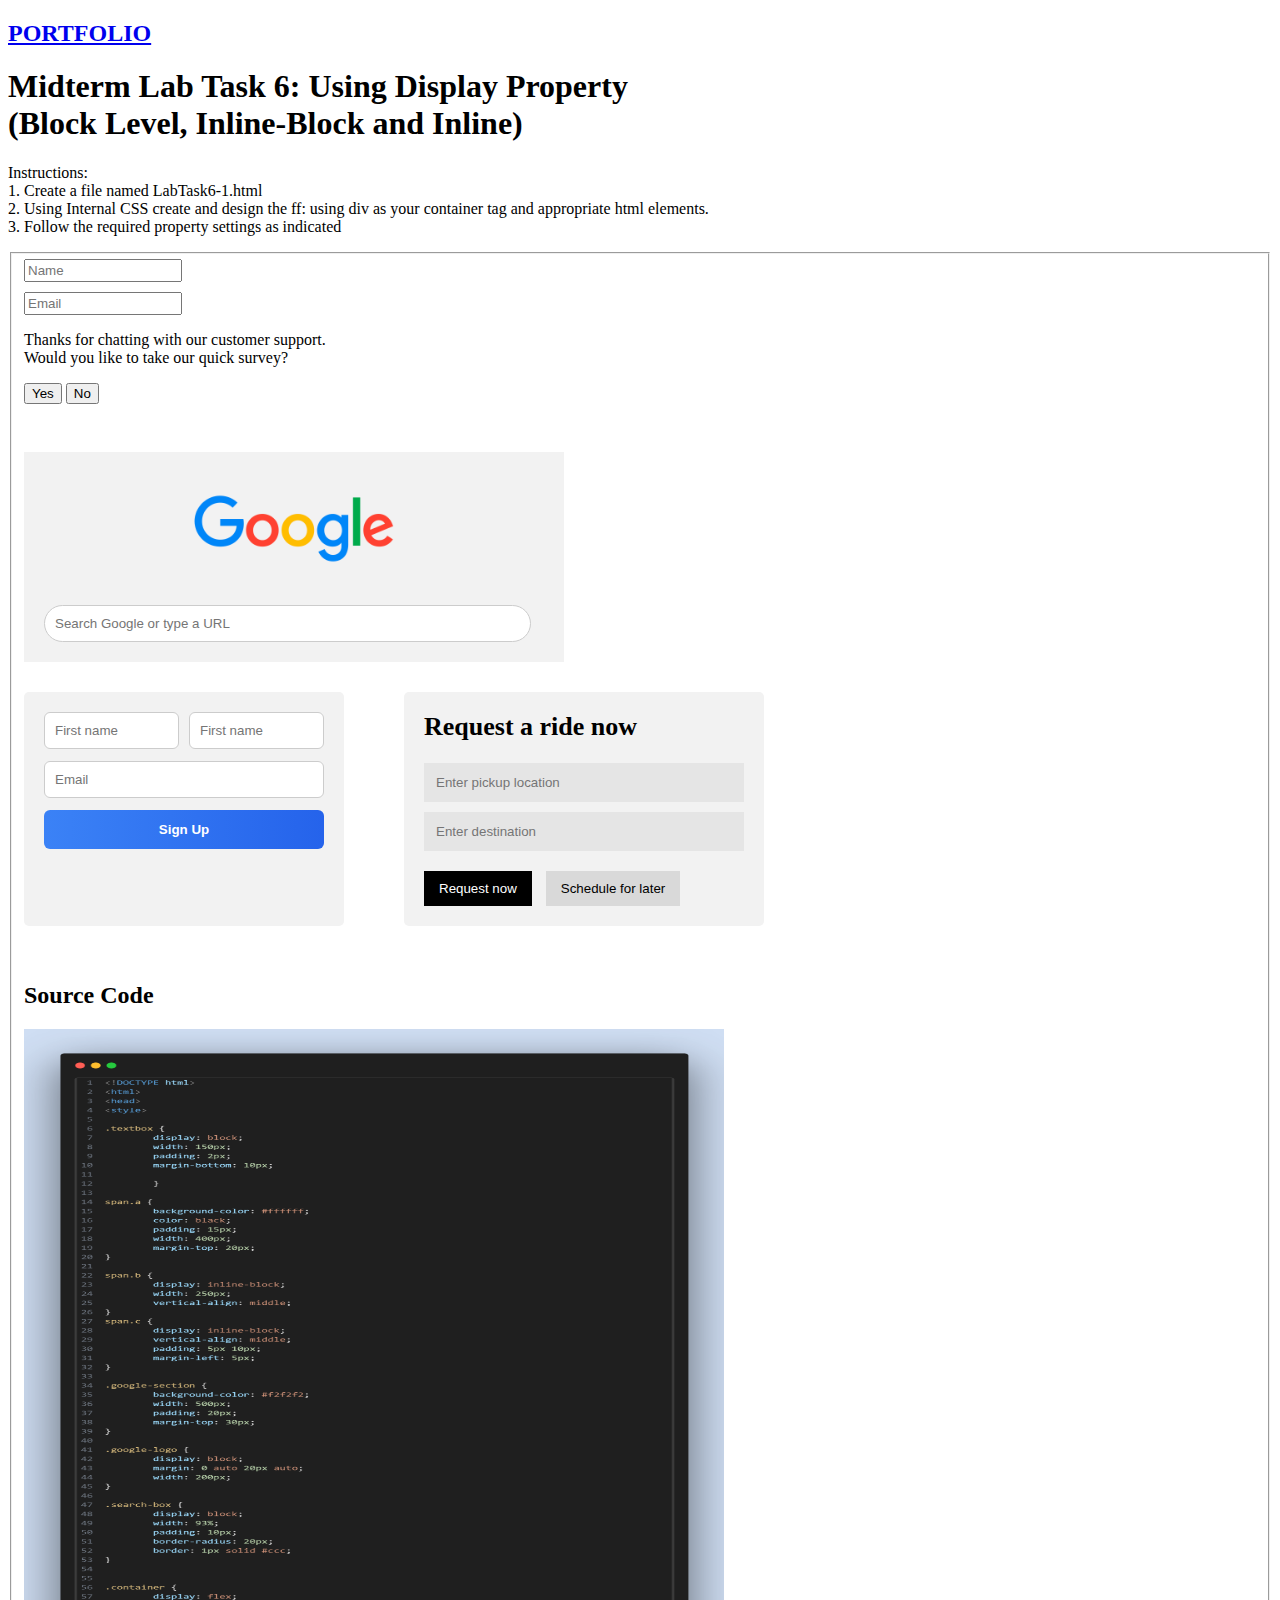
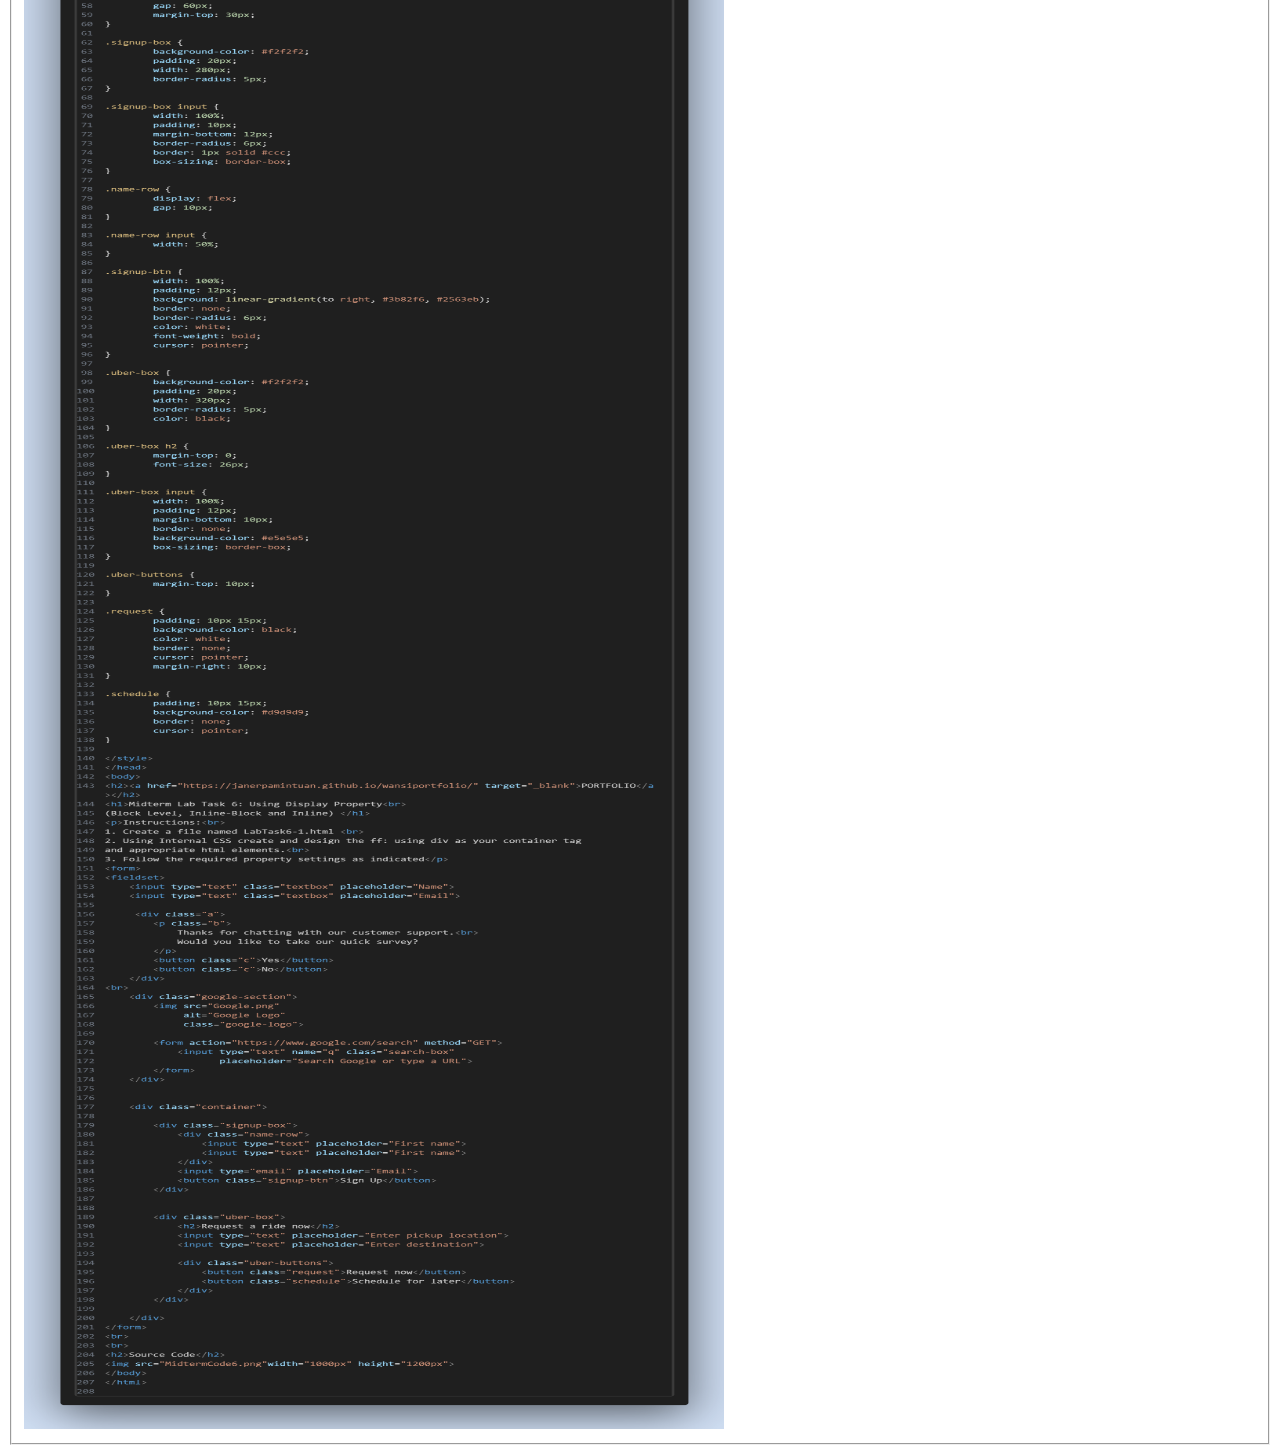
<file: Midterm Lab Tasks/MLT6/Midterm Lab Task 6.html>
<!DOCTYPE html>
<html>
<head>
<style>

.textbox {
        display: block;
        width: 150px;
        padding: 2px;
        margin-bottom: 10px;
        
        }

span.a {
        background-color: #ffffff;
        color: black;
        padding: 15px;
        width: 400px;
        margin-top: 20px;
}

span.b {
        display: inline-block;
        width: 250px;
        vertical-align: middle;
}
span.c {
        display: inline-block;
        vertical-align: middle;
        padding: 5px 10px;
        margin-left: 5px;
}

.google-section { 
        background-color: #f2f2f2;
        width: 500px;
        padding: 20px;
        margin-top: 30px;
}

.google-logo {
        display: block;
        margin: 0 auto 20px auto;
        width: 200px;
}

.search-box {             
        display: block;
        width: 93%;
        padding: 10px;
        border-radius: 20px;
        border: 1px solid #ccc;
}


.container {
        display: flex;
        gap: 60px;
        margin-top: 30px;
}

.signup-box {
        background-color: #f2f2f2;
        padding: 20px;
        width: 280px;
        border-radius: 5px;
}

.signup-box input {
        width: 100%;
        padding: 10px;
        margin-bottom: 12px;
        border-radius: 6px;
        border: 1px solid #ccc;
        box-sizing: border-box;
}

.name-row {
        display: flex;
        gap: 10px;
}

.name-row input {
        width: 50%;
}

.signup-btn {
        width: 100%;
        padding: 12px;
        background: linear-gradient(to right, #3b82f6, #2563eb);
        border: none;
        border-radius: 6px;
        color: white;
        font-weight: bold;
        cursor: pointer;
}

.uber-box {
        background-color: #f2f2f2;
        padding: 20px;
        width: 320px;
        border-radius: 5px;
        color: black;
}

.uber-box h2 {
        margin-top: 0;
        font-size: 26px;
}

.uber-box input {
        width: 100%;
        padding: 12px;
        margin-bottom: 10px;
        border: none;
        background-color: #e5e5e5;
        box-sizing: border-box;
}

.uber-buttons {
        margin-top: 10px;
}

.request {
        padding: 10px 15px;
        background-color: black;
        color: white;
        border: none;
        cursor: pointer;
        margin-right: 10px;
}

.schedule {
        padding: 10px 15px;
        background-color: #d9d9d9;
        border: none;
        cursor: pointer;
}

</style>
</head>
<body>
<h2><a href="https://janerpamintuan.github.io/wansiportfolio/" target="_blank">PORTFOLIO</a></h2>
<h1>Midterm Lab Task 6: Using Display Property<br>
(Block Level, Inline-Block and Inline) </h1>
<p>Instructions:<br>
1. Create a file named LabTask6-1.html <br>
2. Using Internal CSS create and design the ff: using div as your container tag
and appropriate html elements.<br>
3. Follow the required property settings as indicated</p>
<form>
<fieldset>
    <input type="text" class="textbox" placeholder="Name">
    <input type="text" class="textbox" placeholder="Email">

     <div class="a">
        <p class="b">
            Thanks for chatting with our customer support.<br> 
            Would you like to take our quick survey?
        </p>
        <button class="c">Yes</button>
        <button class="c">No</button>
    </div>
<br>
    <div class="google-section">
        <img src="Google.png"
             alt="Google Logo"
             class="google-logo">

        <form action="https://www.google.com/search" method="GET">
            <input type="text" name="q" class="search-box"
                   placeholder="Search Google or type a URL">
        </form>
    </div>


    <div class="container">

        <div class="signup-box">
            <div class="name-row">
                <input type="text" placeholder="First name">
                <input type="text" placeholder="First name">
            </div>
            <input type="email" placeholder="Email">
            <button class="signup-btn">Sign Up</button>
        </div>

        
        <div class="uber-box">
            <h2>Request a ride now</h2>
            <input type="text" placeholder="Enter pickup location">
            <input type="text" placeholder="Enter destination">

            <div class="uber-buttons">
                <button class="request">Request now</button>
                <button class="schedule">Schedule for later</button>
            </div>
        </div> 

    </div>
</form>
<br>
<br>
<h2>Source Code</h2>
<img src="MidtermCode6.png"width="700px" height="2000px">
</body>
</html>
</file>
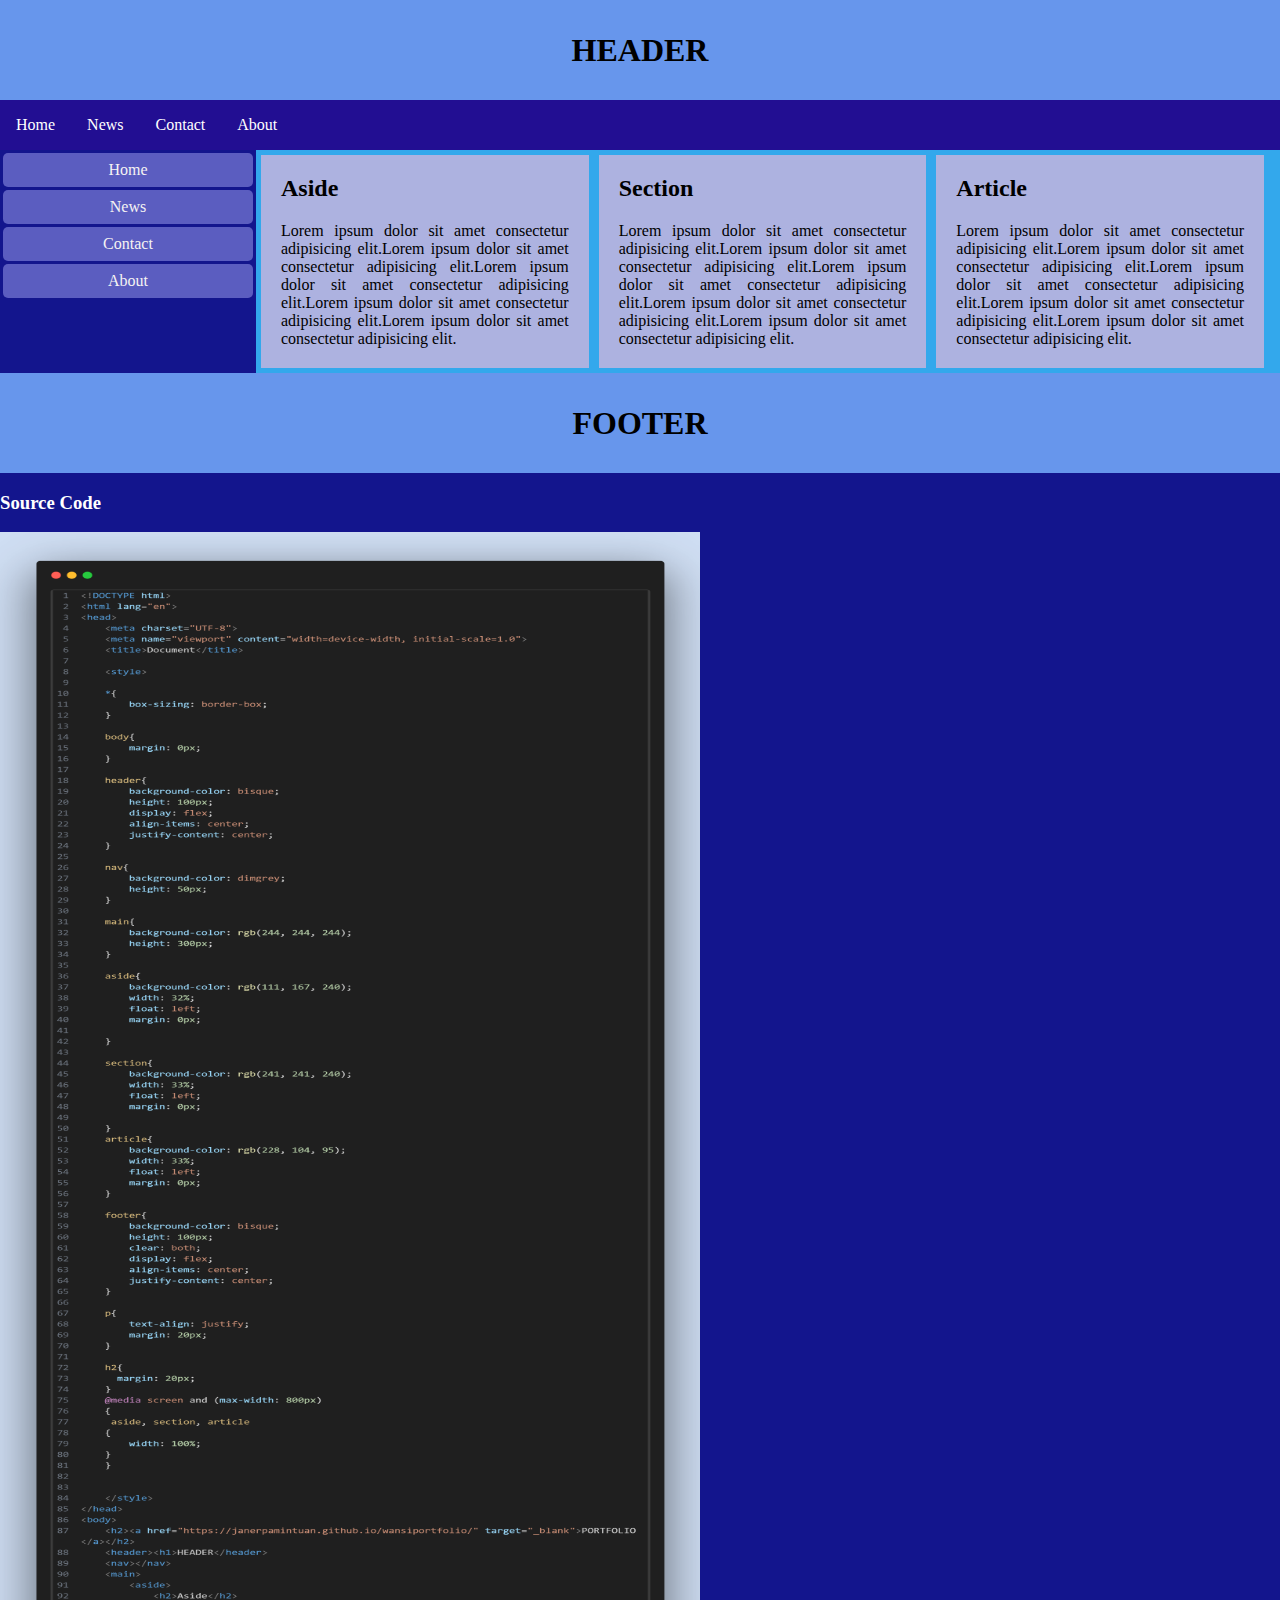
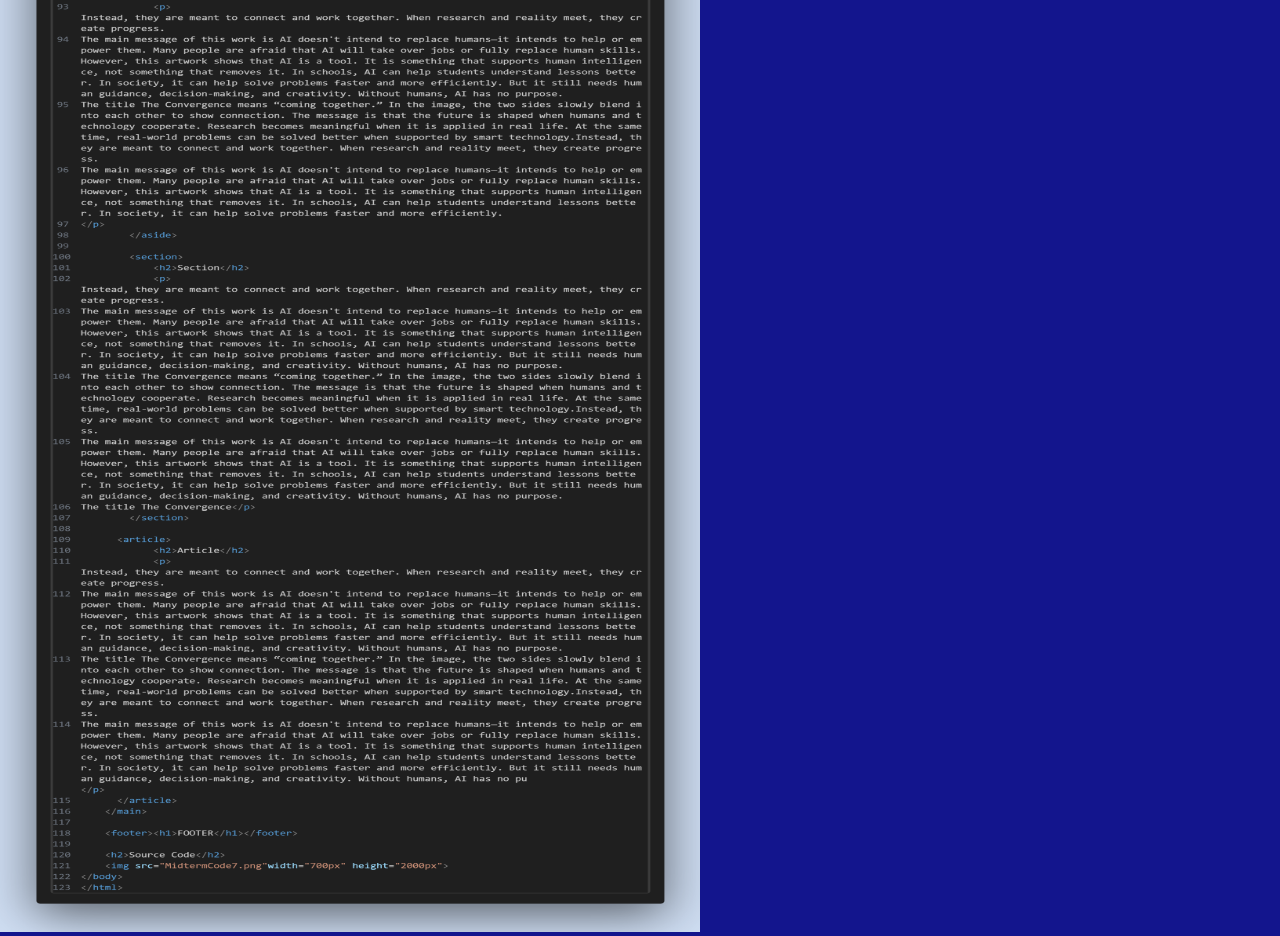
<file: Midterm Lab Tasks/MLT7/Midterm Lab Task 7.html>
<!DOCTYPE html>
<html lang="en">
<head>
<meta charset="UTF-8">
<meta name="viewport" content="width=device-width, initial-scale=1.0">
<title>MidtermLabTask7</title>

<style>

* {
    box-sizing: border-box;
}

body {
    margin: 0px;
    background-color: rgb(19, 21, 141);
}

header {
    background-color: rgb(103, 150, 236);
    width: 100%;
    height: 100px;
    display: flex;
    align-items: center;
    justify-content: center;
}

#navbar ul {
    list-style-type: none;
    margin: 0;
    padding: 0;
    display: flex;
    background-color: rgb(34, 14, 146);
}

#navbar a {
    display: block;
            text-decoration: none;
            color: rgb(255, 255, 255);
            text-align: center;
            padding: 16px;
}

#navbar a:hover {
    background-color: rgb(17, 148, 224);
}

#navbar2 {
    width: 20%;
    float: left;
}

#navbar2 ul {
    list-style: none;
    margin: 0;
    padding: 0;
    text-align: center;
}

#navbar2 a {
    display: block;
    padding: 8px 16px;
    text-decoration: none;
    color: rgb(245, 243, 243);
    background-color: rgb(91, 93, 192);
    margin: 3px;
    border-radius: 5px;
}

#navbar2 a:hover {
    background-color: rgb(36, 123, 223);
}

main {
    width: 80%;
    float: left;
    background-color: rgb(51, 168, 236);
    overflow: auto;
}

aside
{
    background-color: #adb2e0;
    width: 32%;
    margin: 5px;
    float: left;
}
section
{
    background-color: #adb2e0;
    float: left  ;
    width: 32%;
    margin: 5px;
}
article
{
    background-color: #adb2e0;
    float: left  ;
    width: 32%;
    margin: 5px;
}
footer
{
    background-color: rgb(103, 150, 236);
    height: 100px;
    clear: both;
    text-align: center;
    align-items: center;
    justify-content: center;
    display: flex;
}

p
{
    text-align: justify;
    margin: 20px;
}
h2
{
    margin: 20px;
}
h3
{
    color: white;
}
@media screen and (max-width:800px) {

    #navbar2, main {
        width: 100%;
        float: none;
    }

    aside, section, article {
        width: 100%;
    }
}

</style>
</head>

<body>

<header><h1>HEADER</h1></header>

<nav id="navbar">
            <ul>
                <li>
                    <a href="#Home"> Home</a>
                </li>
                <li>
                    <a href="#News"> News</a>
                </li>
                <li>
                    <a href="#Contact"> Contact</a>
                </li>
                <li>
                    <a href="#About">About</a>
                </li>
            </ul>
        </nav>

        <nav id="navbar2">
            <ul>
                <li>
                    <a href="#Home"> Home</a>
                </li>
                <li>
                    <a href="#News"> News</a>
                </li>
                <li>
                    <a href="#Contact"> Contact</a>
                </li>
                <li>
                    <a href="#About">About</a>
                </li>
            </ul>
        </nav>

<main>
    <aside>
        <h2>Aside</h2>
        <p>Lorem ipsum dolor sit amet consectetur adipisicing elit.Lorem ipsum dolor sit amet consectetur adipisicing elit.Lorem ipsum dolor sit amet consectetur adipisicing elit.Lorem ipsum dolor sit amet consectetur adipisicing elit.Lorem ipsum dolor sit amet consectetur adipisicing elit.</aside>

    <section>
        <h2>Section</h2>
        <p>Lorem ipsum dolor sit amet consectetur adipisicing elit.Lorem ipsum dolor sit amet consectetur adipisicing elit.Lorem ipsum dolor sit amet consectetur adipisicing elit.Lorem ipsum dolor sit amet consectetur adipisicing elit.Lorem ipsum dolor sit amet consectetur adipisicing elit.</p>
    </section>

    <article>
        <h2>Article</h2>
        <p>Lorem ipsum dolor sit amet consectetur adipisicing elit.Lorem ipsum dolor sit amet consectetur adipisicing elit.Lorem ipsum dolor sit amet consectetur adipisicing elit.Lorem ipsum dolor sit amet consectetur adipisicing elit.Lorem ipsum dolor sit amet consectetur adipisicing elit.</p>
    </article>
</main>

<footer>
    <h1>FOOTER</h1>
</footer>

<h3>Source Code</h3>
<img src="MidtermCode7.png"width="700px" height="2000px">
</body>
</html>
</file>
